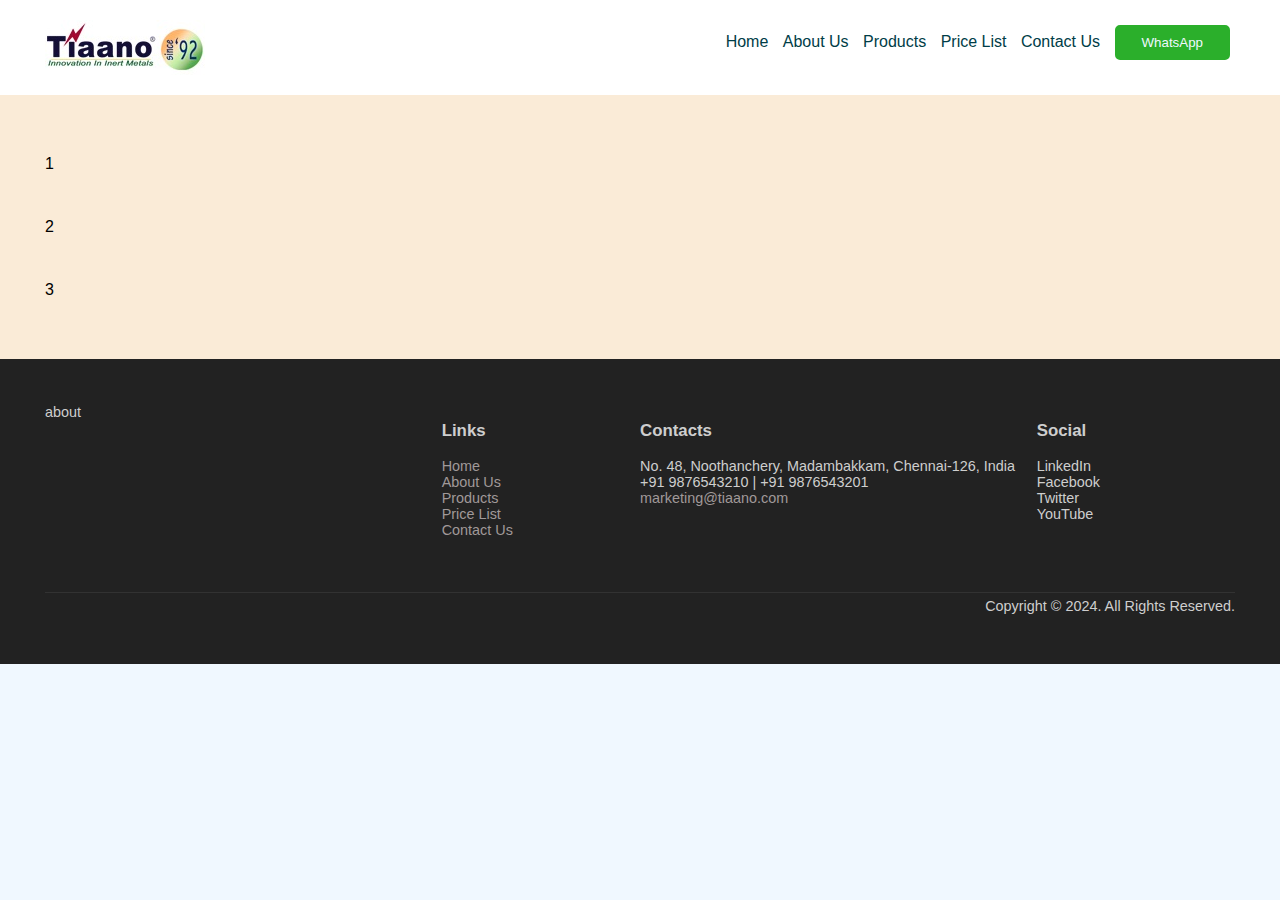
<file: biz-website/index.html>
<!DOCTYPE html>
<html lang="en">
    <head>
        <meta charset="UTF-8">
        <meta name="viewport" content="width=device-width, initial-scale=1.0">
        <title>Business Website</title>
        <link rel="stylesheet" href="./assets/css/styles.css">
    </head>
    <body>
        <div class="container">
            <header>
                <div class="header-box">
                    <div class="logo-box">
                        <img src="./assets/images/tiaano-logo.jpg" alt="Tiaano loco" />
                    </div>
                    <div class="navbar">
                        <ul>
                            <li><a href="./index.html">Home</a></li>
                            <li><a href="./about.html">About Us</a></li>
                            <li><a href="./products.html">Products</a></li>
                            <li><a href="./price.html">Price List</a></li>
                            <li><a href="./contact.html">Contact Us</a></li>
                            <li><button type="button" class="nav-social-button">WhatsApp</button></li>
                        </ul>
                    </div>
                </div>
            </header>
            <div class="main">
                <section>
                    1
                </section>
                <section>
                    2
                </section>
                <section>
                    3
                </section>
            </div>
            <footer>
                <div class="footer-box">
                    <div>
                        about
                    </div>
                    <div>
                        <h3>Links</h2>
                        <ul>
                            <li><a href="./index.html">Home</a></li>
                            <li><a href="./about.html">About Us</a></li>
                            <li><a href="./products.html">Products</a></li>
                            <li><a href="./price.html">Price List</a></li>
                            <li><a href="./contact.html">Contact Us</a></li>
                        </ul>
                    </div>
                    <div>
                        <h3>Contacts</h3>
                        <ul>
                            <li>No. 48, Noothanchery, Madambakkam, Chennai-126, India</li>
                            <li>+91 9876543210 | +91 9876543201</li>
                            <li><a href="mailto:marketing@tiaano.com">marketing@tiaano.com</a></li>
                        </ul>
                    </div>
                    <div>
                        <h3>Social</h3>
                        <ul>
                            <li>LinkedIn</li>
                            <li>Facebook</li>
                            <li>Twitter</li>
                            <li>YouTube</li>
                        </ul>
                    </div>
                    <div class="copyright">
                        Copyright © 2024. All Rights Reserved.
                    </div>
                </div>
            </footer>
        </div>
    </body>
</html>
</file>
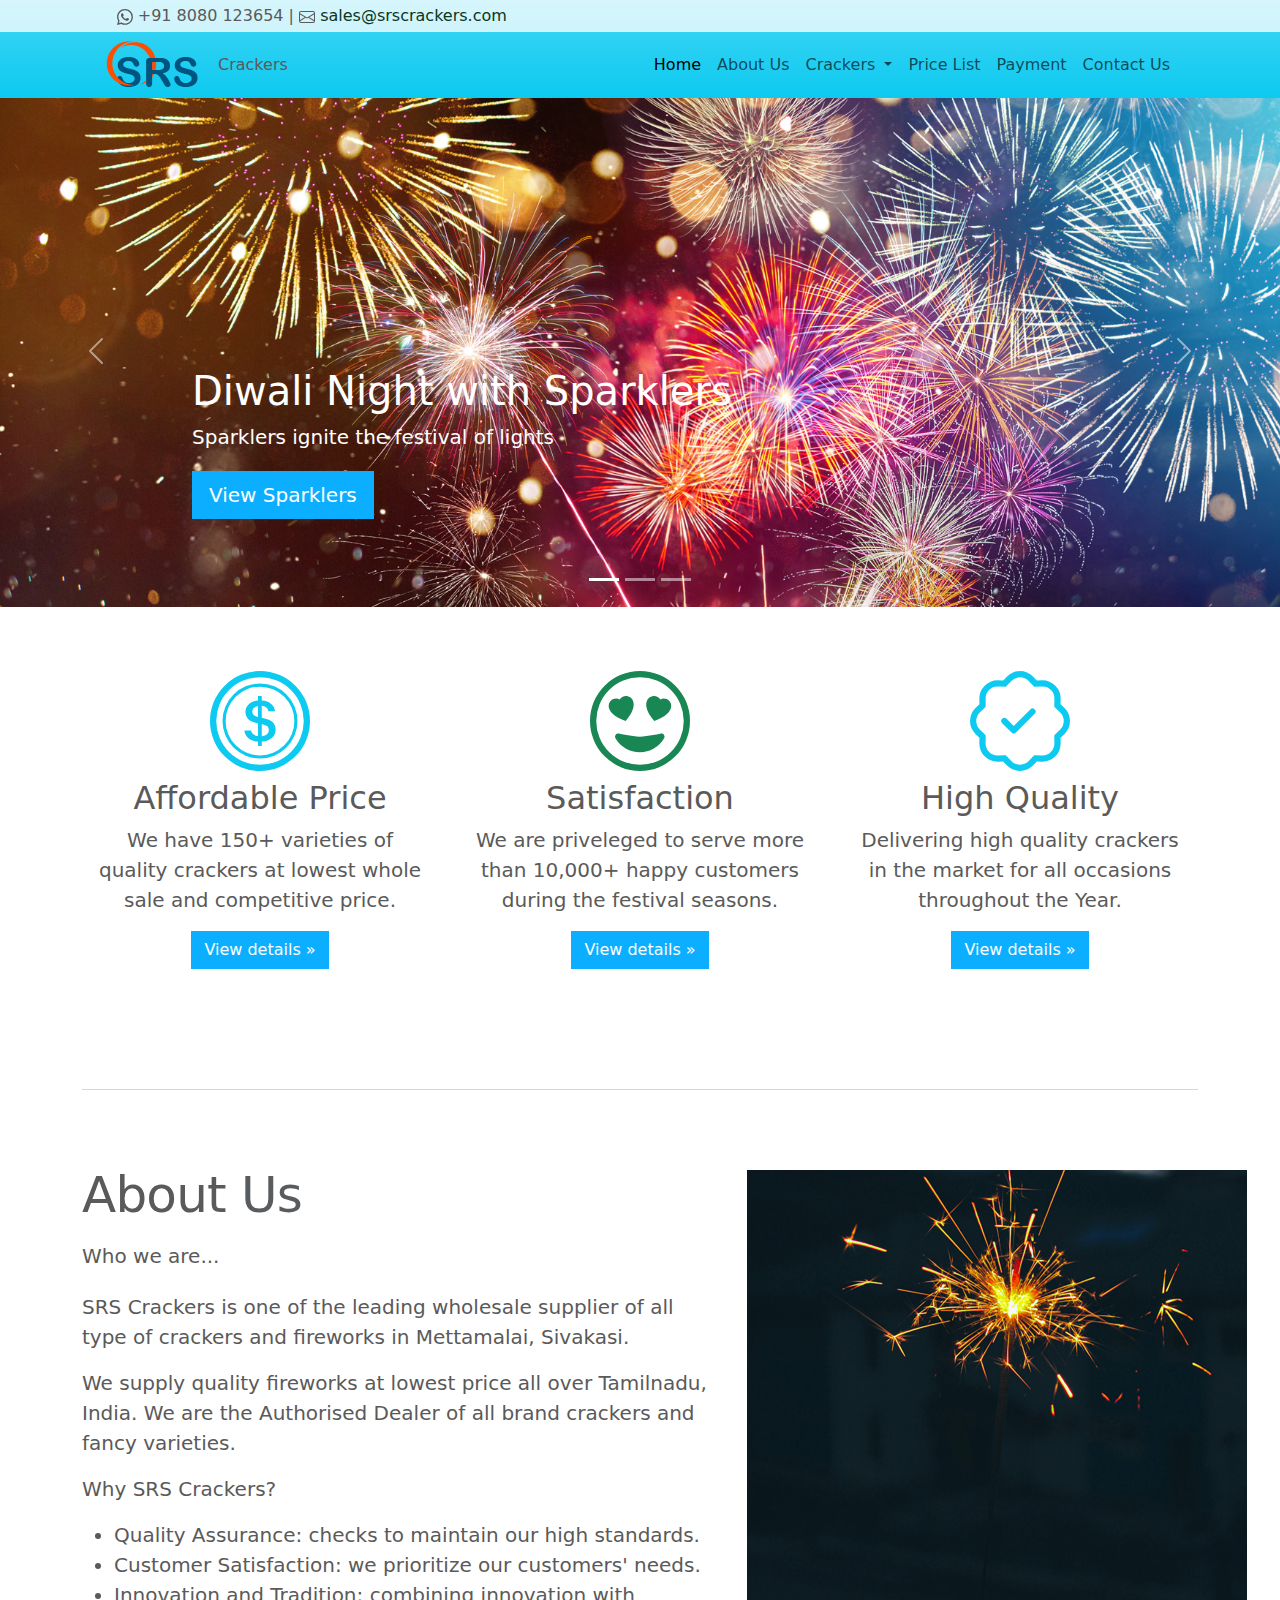
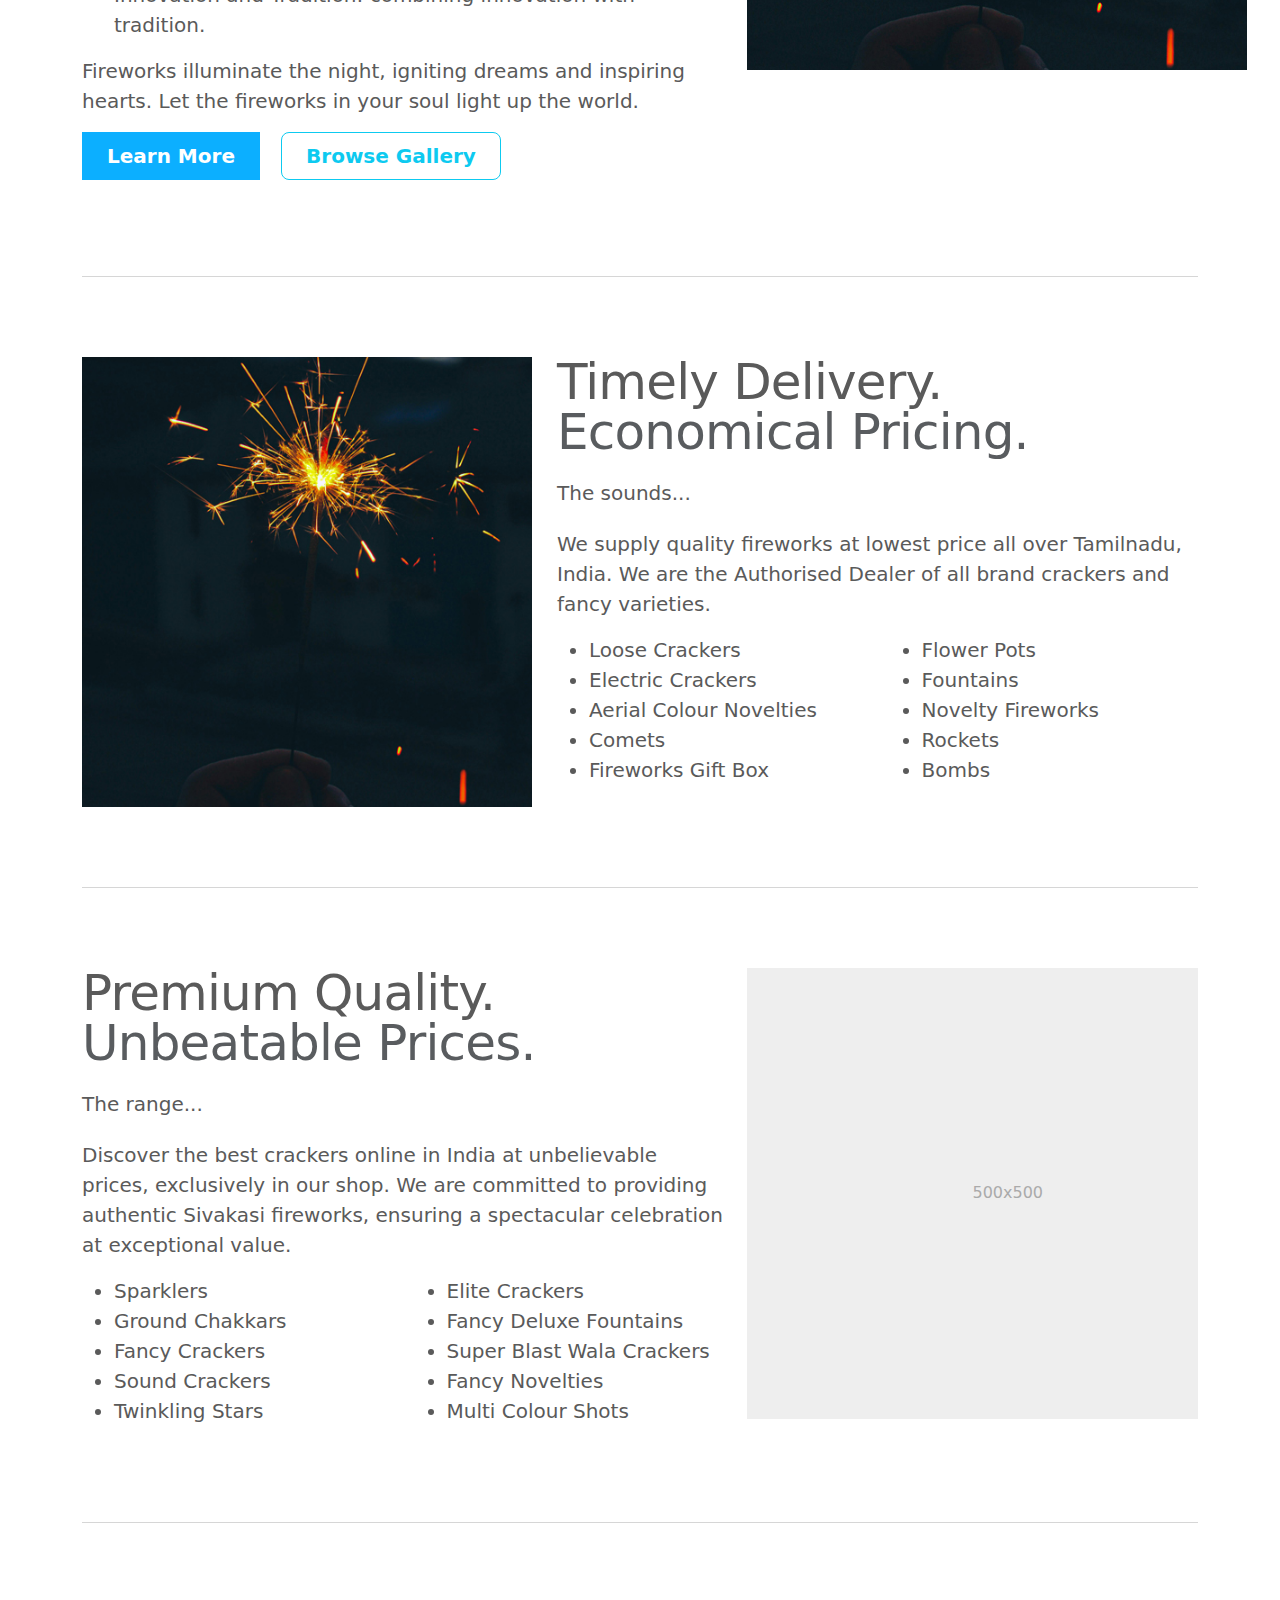
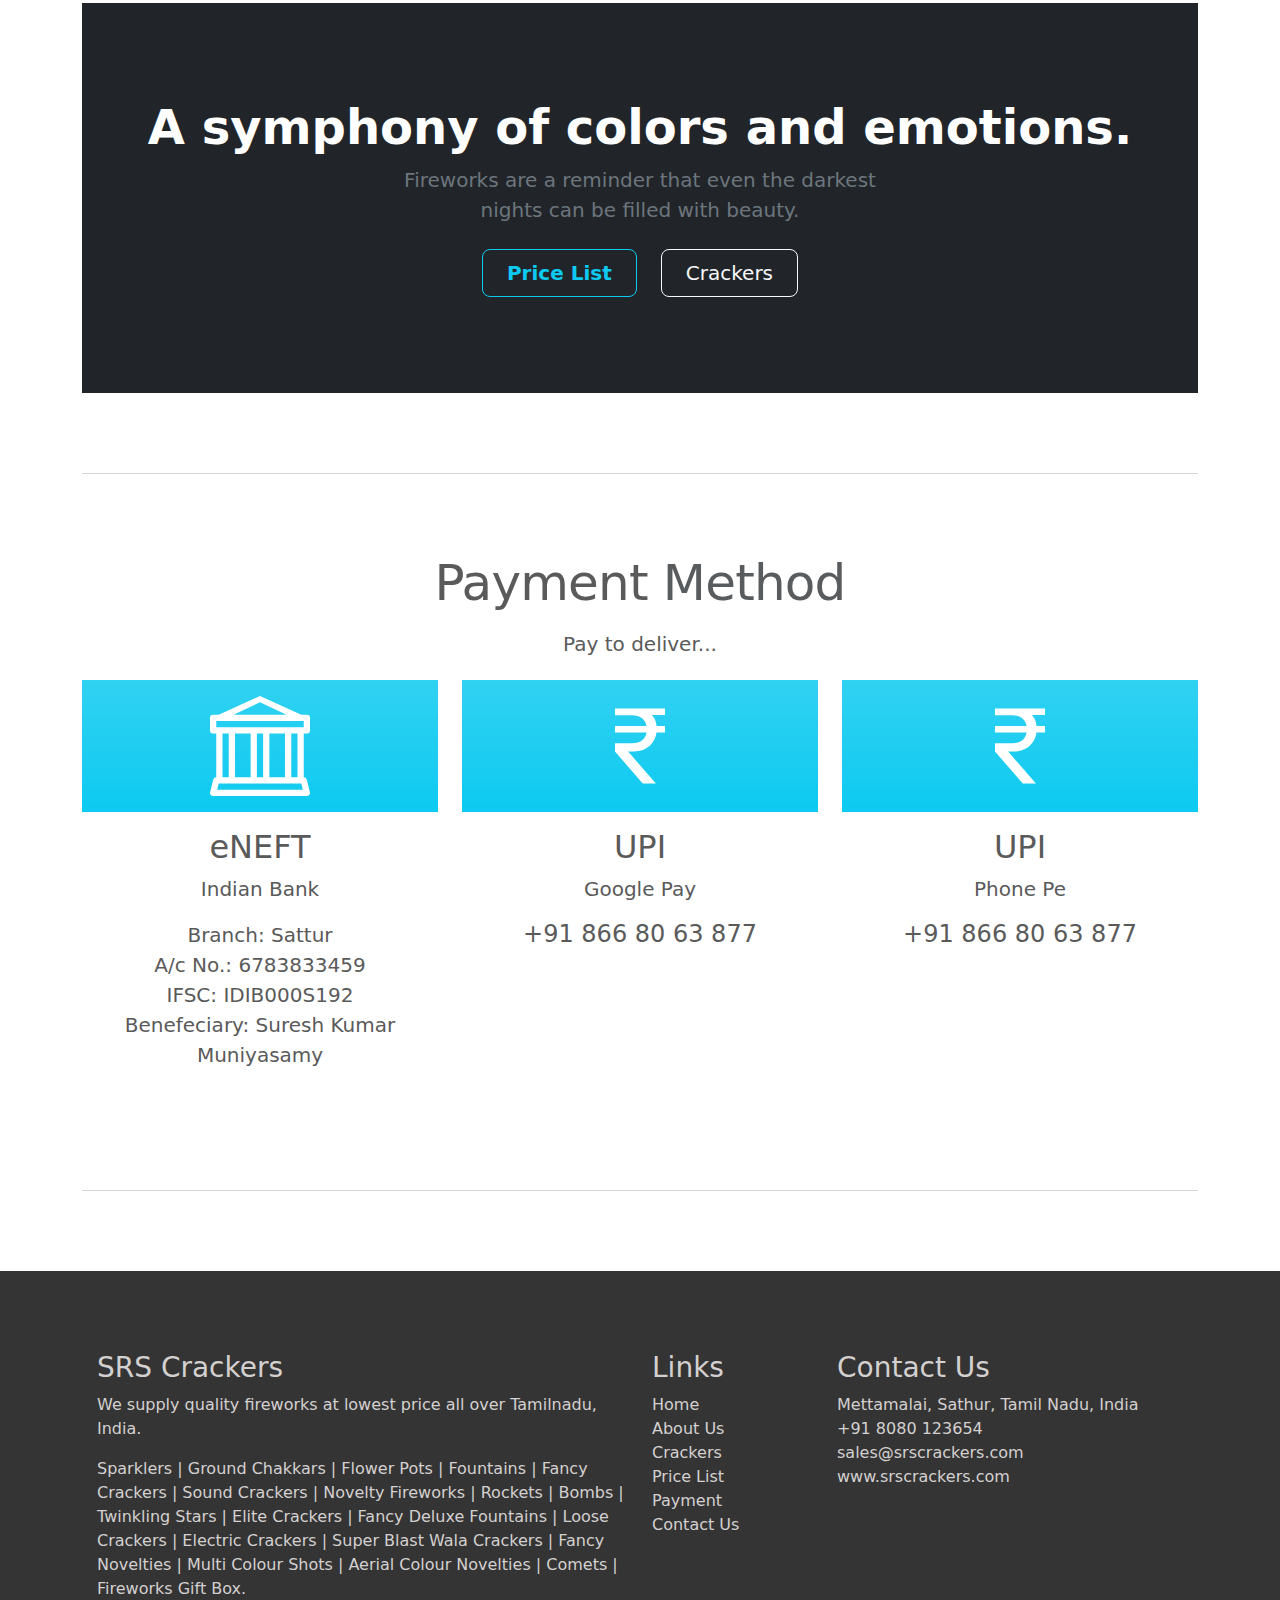
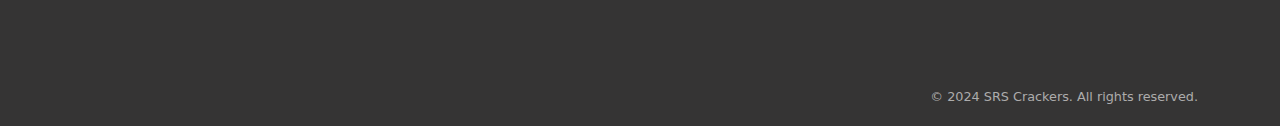
<file: srs-crackers/index.html>
<!DOCTYPE html>
<html lang="en">

<head>
  <meta charset="UTF-8">
  <meta name="viewport" content="width=device-width, initial-scale=1.0">
  <title>SRS Crackers</title>
  <link href="https://cdn.jsdelivr.net/npm/bootstrap@5.3.3/dist/css/bootstrap.min.css" rel="stylesheet"
    integrity="sha384-QWTKZyjpPEjISv5WaRU9OFeRpok6YctnYmDr5pNlyT2bRjXh0JMhjY6hW+ALEwIH" crossorigin="anonymous">
  <script src="https://cdn.jsdelivr.net/npm/bootstrap@5.3.3/dist/js/bootstrap.bundle.min.js"
    integrity="sha384-YvpcrYf0tY3lHB60NNkmXc5s9fDVZLESaAA55NDzOxhy9GkcIdslK1eN7N6jIeHz"
    crossorigin="anonymous"></script>
  <link rel="stylesheet" href="./assets/css/carousel.css">
  <link rel="stylesheet" href="./assets/css/styles.css">
</head>

<body>
  <header class="fixed-top">
    <div class="container-fluid py-1 bg-info-subtle bg-gradient">
        <div class="col-lg-10 mx-auto">
            <svg xmlns="http://www.w3.org/2000/svg" width="16" height="16" fill="currentColor" class="bi bi-whatsapp" viewBox="0 0 16 16">
                <path d="M13.601 2.326A7.85 7.85 0 0 0 7.994 0C3.627 0 .068 3.558.064 7.926c0 1.399.366 2.76 1.057 3.965L0 16l4.204-1.102a7.9 7.9 0 0 0 3.79.965h.004c4.368 0 7.926-3.558 7.93-7.93A7.9 7.9 0 0 0 13.6 2.326zM7.994 14.521a6.6 6.6 0 0 1-3.356-.92l-.24-.144-2.494.654.666-2.433-.156-.251a6.56 6.56 0 0 1-1.007-3.505c0-3.626 2.957-6.584 6.591-6.584a6.56 6.56 0 0 1 4.66 1.931 6.56 6.56 0 0 1 1.928 4.66c-.004 3.639-2.961 6.592-6.592 6.592m3.615-4.934c-.197-.099-1.17-.578-1.353-.646-.182-.065-.315-.099-.445.099-.133.197-.513.646-.627.775-.114.133-.232.148-.43.05-.197-.1-.836-.308-1.592-.985-.59-.525-.985-1.175-1.103-1.372-.114-.198-.011-.304.088-.403.087-.088.197-.232.296-.346.1-.114.133-.198.198-.33.065-.134.034-.248-.015-.347-.05-.099-.445-1.076-.612-1.47-.16-.389-.323-.335-.445-.34-.114-.007-.247-.007-.38-.007a.73.73 0 0 0-.529.247c-.182.198-.691.677-.691 1.654s.71 1.916.81 2.049c.098.133 1.394 2.132 3.383 2.992.47.205.84.326 1.129.418.475.152.904.129 1.246.08.38-.058 1.171-.48 1.338-.943.164-.464.164-.86.114-.943-.049-.084-.182-.133-.38-.232"/>
            </svg>
            <span>+91 8080 123654</span> | 
            <svg xmlns="http://www.w3.org/2000/svg" width="16" height="16" fill="currentColor" class="bi bi-envelope" viewBox="0 0 16 16">
                <path d="M0 4a2 2 0 0 1 2-2h12a2 2 0 0 1 2 2v8a2 2 0 0 1-2 2H2a2 2 0 0 1-2-2zm2-1a1 1 0 0 0-1 1v.217l7 4.2 7-4.2V4a1 1 0 0 0-1-1zm13 2.383-4.708 2.825L15 11.105zm-.034 6.876-5.64-3.471L8 9.583l-1.326-.795-5.64 3.47A1 1 0 0 0 2 13h12a1 1 0 0 0 .966-.741M1 11.105l4.708-2.897L1 5.383z"/>
            </svg>
            <a href="mailto:sales@srscrackers.com" class="text-success-emphasis">sales@srscrackers.com</a>
        </div>
    </div>
    <nav class="navbar navbar-expand-md navbar-info bg-info bg-gradient pt-0 pb-0">
        <div class="container-fluid">
            <a class="navbar-brand" href="#"><img src="./assets/images/srs-logo.png" alt="Logo"></a>
            <button class="navbar-toggler" type="button" data-bs-toggle="collapse" data-bs-target="#navbarCollapse"
                aria-controls="navbarCollapse" aria-expanded="false" aria-label="Toggle navigation">
                <span class="navbar-toggler-icon"></span>
            </button>
            <div class="collapse navbar-collapse" id="navbarCollapse">
                <div class="navbar-nav me-auto mb-2 mb-md-0">Crackers</div>
                <div class="d-flex">
                    <ul class="navbar-nav me-auto mb-2 mb-md-0">
                        <li class="nav-item">
                            <a class="nav-link active" aria-current="page" href="./index.html">Home</a>
                        </li>
                        <li class="nav-item">
                            <a class="nav-link" href="./about.html">About Us</a>
                        </li>
                        <li class="nav-item dropdown">
                            <a class="nav-link dropdown-toggle" href="#" id="navbarDropdown" role="button"
                                data-bs-toggle="dropdown" aria-expanded="false">
                                Crackers
                            </a>
                            <div class="dropdown-content">
                                <a href="#">Sparklers</a>
                                <a href="#">Sound Crackers</a>
                                <a href="#">Fancy Crackers</a>
                                <a href="#">Ground Chakkars</a>
                                <a href="#">Gift Box</a>
                            </div>
                        </li>
                        <li class="nav-item">
                            <a class="nav-link" href="./price.html">Price List</a>
                        </li>
                        <li class="nav-item">
                            <a class="nav-link" href="./payment.html">Payment</a>
                        </li>
                        <li class="nav-item">
                          <a class="nav-link" href="./contact.html">Contact Us</a>
                        </li>
                    </ul>
                </div>
            </div>
        </div>
    </nav>
</header>
  
  <main>
    <div id="myCarousel" class="carousel slide" data-bs-ride="carousel">
      <div class="carousel-indicators">
        <button type="button" data-bs-target="#myCarousel" data-bs-slide-to="0" class="active" aria-label="Slide 1"
          aria-current="true"></button>
        <button type="button" data-bs-target="#myCarousel" data-bs-slide-to="1" aria-label="Slide 2" class=""></button>
        <button type="button" data-bs-target="#myCarousel" data-bs-slide-to="2" aria-label="Slide 3" class=""></button>
      </div>
      <div class="carousel-inner">
        <div class="carousel-item active">
          <!-- <svg class="bd-placeholder-img" width="100%" height="100%" xmlns="http://www.w3.org/2000/svg"
            aria-hidden="true" preserveAspectRatio="xMidYMid slice" focusable="false">
            <rect width="100%" height="100%" fill="#777"></rect>
          </svg> -->
          <img src="./assets/images/fireworks_their_impact_on_the_environment.jpg" alt="Fireworks" />
          <div class="container">
            <div class="carousel-caption text-start">
              <h1>Diwali Night with Sparklers</h1>
              <p>Sparklers ignite the festival of lights</p>
              <p><a class="btn btn-lg btn-primary" href="#">View Sparklers</a></p>
            </div>
          </div>
        </div>
        <div class="carousel-item">
          <!-- <svg class="bd-placeholder-img" width="100%" height="100%" xmlns="http://www.w3.org/2000/svg"
            aria-hidden="true" preserveAspectRatio="xMidYMid slice" focusable="false">
            <rect width="100%" height="100%" fill="#777"></rect>
          </svg> -->
          <img src="./assets/images/fireworks-show-banner.jpg" alt="Fireworks Show" />
          <div class="container">
            <div class="carousel-caption">
              <h1>Leading crackers dealer in Sivakasi.</h1>
              <p>Having 10+ years of experience in Fireworks Industry.</p>
              <p><a class="btn btn-lg btn-primary" href="#">Learn more</a></p>
            </div>
          </div>
        </div>
        <div class="carousel-item">
          <!-- <svg class="bd-placeholder-img" width="100%" height="100%" xmlns="http://www.w3.org/2000/svg"
            aria-hidden="true" preserveAspectRatio="xMidYMid slice" focusable="false">
            <rect width="100%" height="100%" fill="#777"></rect>
          </svg> -->
          <img src="./assets/images/fireworks-sivakasi-display.jpg" alt="Fireworks Display" />
          <div class="container">
            <div class="carousel-caption text-end">
              <h1>Gateway to Unforgettable Celebrations.</h1>
              <p>Your partners in creating moments of joy, excitement, and tradition.</p>
              <p><a class="btn btn-lg btn-primary" href="#">Browse gallery</a></p>
            </div>
          </div>
        </div>
      </div>
      <button class="carousel-control-prev" type="button" data-bs-target="#myCarousel" data-bs-slide="prev">
        <span class="carousel-control-prev-icon" aria-hidden="true"></span>
        <span class="visually-hidden">Previous</span>
      </button>
      <button class="carousel-control-next" type="button" data-bs-target="#myCarousel" data-bs-slide="next">
        <span class="carousel-control-next-icon" aria-hidden="true"></span>
        <span class="visually-hidden">Next</span>
      </button>
    </div>


    <!-- Marketing messaging and featurettes
            ================================================== -->
    <!-- Wrap the rest of the page in another container to center all the content. -->

    <div class="container marketing">

      <!-- Three columns of text below the carousel -->
      <div class="row mt-4 lead">
        <div class="col-lg-4">
          <svg xmlns="http://www.w3.org/2000/svg" width="100" height="100" fill="currentColor" class="bi bi-coin text-info" viewBox="0 0 16 16">
            <path d="M5.5 9.511c.076.954.83 1.697 2.182 1.785V12h.6v-.709c1.4-.098 2.218-.846 2.218-1.932 0-.987-.626-1.496-1.745-1.76l-.473-.112V5.57c.6.068.982.396 1.074.85h1.052c-.076-.919-.864-1.638-2.126-1.716V4h-.6v.719c-1.195.117-2.01.836-2.01 1.853 0 .9.606 1.472 1.613 1.707l.397.098v2.034c-.615-.093-1.022-.43-1.114-.9zm2.177-2.166c-.59-.137-.91-.416-.91-.836 0-.47.345-.822.915-.925v1.76h-.005zm.692 1.193c.717.166 1.048.435 1.048.91 0 .542-.412.914-1.135.982V8.518z"/>
            <path d="M8 15A7 7 0 1 1 8 1a7 7 0 0 1 0 14m0 1A8 8 0 1 0 8 0a8 8 0 0 0 0 16"/>
            <path d="M8 13.5a5.5 5.5 0 1 1 0-11 5.5 5.5 0 0 1 0 11m0 .5A6 6 0 1 0 8 2a6 6 0 0 0 0 12"/>
          </svg>
          <h2 class="mt-2">Affordable Price</h2>
          <p>We have 150+ varieties of quality crackers at lowest whole sale and competitive price.</p>
          <p><a class="btn btn-primary" href="./about.html">View details »</a></p>
        </div><!-- /.col-lg-4 -->
        <div class="col-lg-4">
          <svg xmlns="http://www.w3.org/2000/svg" width="100" height="100" fill="currentColor" class="bi bi-emoji-heart-eyes text-success" viewBox="0 0 16 16">
            <path d="M8 15A7 7 0 1 1 8 1a7 7 0 0 1 0 14m0 1A8 8 0 1 0 8 0a8 8 0 0 0 0 16"/>
            <path d="M11.315 10.014a.5.5 0 0 1 .548.736A4.5 4.5 0 0 1 7.965 13a4.5 4.5 0 0 1-3.898-2.25.5.5 0 0 1 .548-.736h.005l.017.005.067.015.252.055c.215.046.515.108.857.169.693.124 1.522.242 2.152.242s1.46-.118 2.152-.242a27 27 0 0 0 1.109-.224l.067-.015.017-.004.005-.002zM4.756 4.566c.763-1.424 4.02-.12.952 3.434-4.496-1.596-2.35-4.298-.952-3.434m6.488 0c1.398-.864 3.544 1.838-.952 3.434-3.067-3.554.19-4.858.952-3.434"/>
          </svg>

          <h2 class="mt-2">Satisfaction</h2>
          <p>We are priveleged to serve more than 10,000+ happy customers during the festival seasons.
          </p>
          <p><a class="btn btn-primary" href="./about.html">View details »</a></p>
        </div><!-- /.col-lg-4 -->
        <div class="col-lg-4">
          <svg xmlns="http://www.w3.org/2000/svg" width="100" height="100" fill="currentColor" class="bi bi-patch-check text-info" viewBox="0 0 16 16">
            <path fill-rule="evenodd" d="M10.354 6.146a.5.5 0 0 1 0 .708l-3 3a.5.5 0 0 1-.708 0l-1.5-1.5a.5.5 0 1 1 .708-.708L7 8.793l2.646-2.647a.5.5 0 0 1 .708 0"/>
            <path d="m10.273 2.513-.921-.944.715-.698.622.637.89-.011a2.89 2.89 0 0 1 2.924 2.924l-.01.89.636.622a2.89 2.89 0 0 1 0 4.134l-.637.622.011.89a2.89 2.89 0 0 1-2.924 2.924l-.89-.01-.622.636a2.89 2.89 0 0 1-4.134 0l-.622-.637-.89.011a2.89 2.89 0 0 1-2.924-2.924l.01-.89-.636-.622a2.89 2.89 0 0 1 0-4.134l.637-.622-.011-.89a2.89 2.89 0 0 1 2.924-2.924l.89.01.622-.636a2.89 2.89 0 0 1 4.134 0l-.715.698a1.89 1.89 0 0 0-2.704 0l-.92.944-1.32-.016a1.89 1.89 0 0 0-1.911 1.912l.016 1.318-.944.921a1.89 1.89 0 0 0 0 2.704l.944.92-.016 1.32a1.89 1.89 0 0 0 1.912 1.911l1.318-.016.921.944a1.89 1.89 0 0 0 2.704 0l.92-.944 1.32.016a1.89 1.89 0 0 0 1.911-1.912l-.016-1.318.944-.921a1.89 1.89 0 0 0 0-2.704l-.944-.92.016-1.32a1.89 1.89 0 0 0-1.912-1.911z"/>
          </svg>
          <h2 class="mt-2">High Quality</h2>
          <p>Delivering high quality crackers in the market for all occasions throughout the Year.</p>
          <p><a class="btn btn-primary" href="./about.html">View details »</a></p>
        </div><!-- /.col-lg-4 -->
      </div><!-- /.row -->


      <!-- START THE FEATURETTES -->

      <hr class="featurette-divider">

      <div class="row featurette">
        <div class="col-md-7">
          <h2 class="featurette-heading mt-0 mb-4">About <span class="text-muted">Us</span></h2>
          <h5 class="mb-4">Who we are...</h4>
          <p class="lead">
            SRS Crackers is one of the leading wholesale supplier of all type of crackers and fireworks in Mettamalai, Sivakasi.
          </p>
          <p class="lead">
            We supply quality fireworks at lowest price all over Tamilnadu, India. We are the Authorised Dealer of all brand crackers and fancy varieties.
          </p>
          <p class="lead">
            Why SRS Crackers?
            
          </p>
          <ul class="lead">
            <li>Quality Assurance: checks to maintain our high standards.</li>
            <li>Customer Satisfaction: we prioritize our customers' needs.</li>
            <li>Innovation and Tradition: combining innovation with tradition.</li>
          </ul>
          <p class="lead">
            Fireworks illuminate the night, igniting dreams and inspiring hearts. Let the fireworks in your soul light up the world.
          </p>
          <p>
            <a class="btn btn-lg btn-primary px-4 me-sm-3 fw-bold" href="#">Learn More</a>
            <a class="btn btn-lg btn-outline-info px-4 me-sm-3 fw-bold" href="#">Browse Gallery</a>
          </p>
        </div>
        <div class="col-md-5">
          <!-- <svg class="bd-placeholder-img bd-placeholder-img-lg featurette-image img-fluid mx-auto" width="500"
            height="500" xmlns="http://www.w3.org/2000/svg" role="img" aria-label="Placeholder: 500x500"
            preserveAspectRatio="xMidYMid slice" focusable="false">
            <title>Placeholder</title>
            <rect width="100%" height="100%" fill="#eee"></rect><text x="50%" y="50%" fill="#aaa"
              dy=".3em">500x500</text>
          </svg> -->
          <img src="./assets/images/sivakasi-sparkler-on-hand.jpg" alt="Sparklers"/>
        </div>
      </div>

      <hr class="featurette-divider">

      <div class="row featurette">
        <div class="col-md-7 order-md-2">
          <h2 class="featurette-heading mt-0 mb-4">Timely Delivery. <span class="text-muted">Economical Pricing.</span></h2>
          <h5 class="mb-4">The sounds...</h4>
          <p class="lead">We supply quality fireworks at lowest price all over Tamilnadu, India. We are the Authorised
            Dealer of all brand crackers and fancy varieties.</p>
          <div class="row lead">
            <div class="col-md-6">
              <ul>
                <li><span class="fas fa-check-circle icon-color"></span>Loose Crackers</li>
                <li><span class="fas fa-check-circle icon-color"></span>Electric Crackers</li>
                <li><span class="fas fa-check-circle icon-color"></span>Aerial Colour Novelties</li>
                <li><span class="fas fa-check-circle icon-color"></span>Comets</li>
                <li><span class="fas fa-check-circle icon-color"></span>Fireworks Gift Box</li>
              </ul>
            </div>
            <div class="col-md-6">
              <ul>
                <li><span class="fas fa-check-circle  icon-color"></span>Flower Pots</li>
                <li><span class="fas fa-check-circle icon-color"></span>Fountains</li>
                <li><span class="fas fa-check-circle icon-color"></span>Novelty Fireworks</li>
                <li><span class="fas fa-check-circle icon-color"></span>Rockets</li>
                <li><span class="fas fa-check-circle icon-color"></span>Bombs</li>
              </ul>
            </div>
          </div>
        </div>
        <div class="col-md-5 order-md-1">
          <!-- <svg class="bd-placeholder-img bd-placeholder-img-lg featurette-image img-fluid mx-auto" width="500"
            height="500" xmlns="http://www.w3.org/2000/svg" role="img" aria-label="Placeholder: 500x500"
            preserveAspectRatio="xMidYMid slice" focusable="false">
            <title>Placeholder</title>
            <rect width="100%" height="100%" fill="#eee"></rect><text x="50%" y="50%" fill="#aaa"
              dy=".3em">500x500</text>
          </svg> -->
          <img src="./assets/images/sivakasi-sparkler-on-hand.jpg" alt="Sparklers" width="450" style="object-fit: fill;" />
        </div>
      </div>

      <hr class="featurette-divider">

      <div class="row featurette">
        <div class="col-md-7">
          <h2 class="featurette-heading mt-0 mb-4">Premium Quality. <span class="text-muted">Unbeatable Prices.</span></h2>
          <h5 class="mb-4">The range...</h4>
          <p class="lead">Discover the best crackers online in India at unbelievable prices, exclusively in our shop. We are committed to providing authentic Sivakasi fireworks, ensuring a spectacular celebration at exceptional value.</p>
          <div class="lead row">
            <div class="col-md-6">
              <ul>
                <li><span class="fas fa-check-circle icon-color"></span>Sparklers</li>
                <li><span class="fas fa-check-circle icon-color"></span>Ground Chakkars</li>
                <li><span class="fas fa-check-circle icon-color"></span>Fancy Crackers</li>
                <li><span class="fas fa-check-circle icon-color"></span>Sound Crackers</li>
                <li><span class="fas fa-check-circle icon-color"></span>Twinkling Stars</li>
              </ul>
            </div>
            <div class="col-md-6">
              <ul>
                <li><span class="fas fa-check-circle icon-color"></span>Elite Crackers</li>
                <li><span class="fas fa-check-circle icon-color"></span>Fancy Deluxe Fountains</li>
                <li><span class="fas fa-check-circle icon-color"></span>Super Blast Wala Crackers</li>
                <li><span class="fas fa-check-circle icon-color"></span>Fancy Novelties</li>
                <li><span class="fas fa-check-circle icon-color"></span>Multi Colour Shots</li>
              </ul>
            </div>
          </div>
        </div>
        <div class="col-md-5">
          <svg class="bd-placeholder-img bd-placeholder-img-lg featurette-image img-fluid mx-auto" width="500"
            height="500" xmlns="http://www.w3.org/2000/svg" role="img" aria-label="Placeholder: 500x500"
            preserveAspectRatio="xMidYMid slice" focusable="false">
            <title>Placeholder</title>
            <rect width="100%" height="100%" fill="#eee"></rect><text x="50%" y="50%" fill="#aaa"
              dy=".3em">500x500</text>
          </svg>

        </div>
      </div>

      <!-- /END THE FEATURETTES -->

      <hr class="featurette-divider">

      <div class="bg-dark text-secondary px-4 py-5 text-center">
        <div class="py-5">
          <h1 class="display-5 fw-bold text-white">A symphony of colors and emotions.</h1>
          <div class="col-lg-6 mx-auto">
            <p class="fs-5 mb-4">Fireworks are a reminder that even the darkest nights can be filled with beauty.</p>
            <div class="d-grid gap-2 d-sm-flex justify-content-sm-center">
              <button type="button" class="btn btn-outline-info btn-lg px-4 me-sm-3 fw-bold">Price List</button>
              <button type="button" class="btn btn-outline-light btn-lg px-4">Crackers</button>
            </div>
          </div>
        </div>
      </div>

      <hr class="featurette-divider">
      
      <!-- Three columns of text below the carousel -->
      <div class="row">
        <h2 class="featurette-heading mt-1 mb-4 text-center">Payment <span class="text-muted">Method</span></h2>
        <h5 class="mb-4 text-center">Pay to deliver...</h4>
        <div class="col-lg-4">
          <!-- <svg class="bd-placeholder-img rounded-circle" width="140" height="140" xmlns="http://www.w3.org/2000/svg"
            role="img" aria-label="Placeholder: 140x140" preserveAspectRatio="xMidYMid slice" focusable="false">
            <title>Placeholder</title>
            <rect width="100%" height="100%" fill="#777"></rect><text x="50%" y="50%" fill="#777"
              dy=".3em">140x140</text>
          </svg> -->
          <div class="bd-placeholder-img p-3 bg-info bg-gradient">
            <svg xmlns="http://www.w3.org/2000/svg" width="100" height="100" fill="currentColor" class="bi bi-bank text-white" viewBox="0 0 16 16">
              <path d="m8 0 6.61 3h.89a.5.5 0 0 1 .5.5v2a.5.5 0 0 1-.5.5H15v7a.5.5 0 0 1 .485.38l.5 2a.498.498 0 0 1-.485.62H.5a.498.498 0 0 1-.485-.62l.5-2A.5.5 0 0 1 1 13V6H.5a.5.5 0 0 1-.5-.5v-2A.5.5 0 0 1 .5 3h.89zM3.777 3h8.447L8 1zM2 6v7h1V6zm2 0v7h2.5V6zm3.5 0v7h1V6zm2 0v7H12V6zM13 6v7h1V6zm2-1V4H1v1zm-.39 9H1.39l-.25 1h13.72z"/>
            </svg>
          </div>
          <!-- <img src="./assets/images/bank.svg" alt="Bank" class="bd-placeholder-img rounded-circle">
          <i class="bi bi-bank"></i> -->
          <h2 class="mt-3">eNEFT</h2>
          <div class="features-top-left">
            <i class="bi bi-bank"></i>
            <p class="lead"><strong>Indian Bank</strong></p>
            <p class="lead">
                <strong>Branch:</strong> Sattur<br />
                <strong>A/c No.:</strong> 6783833459<br />
                <strong>IFSC:</strong> IDIB000S192<br />
                <strong>Benefeciary:</strong> Suresh Kumar Muniyasamy<br />
            </p>
          </div>
        </div><!-- /.col-lg-4 -->
        <div class="col-lg-4">
          <div class="bd-placeholder-img p-3 bg-info bg-gradient">
            <svg xmlns="http://www.w3.org/2000/svg" width="100" height="100" fill="currentColor" class="bi bi-currency-rupee text-white" viewBox="0 0 16 16">
              <path d="M4 3.06h2.726c1.22 0 2.12.575 2.325 1.724H4v1.051h5.051C8.855 7.001 8 7.558 6.788 7.558H4v1.317L8.437 14h2.11L6.095 8.884h.855c2.316-.018 3.465-1.476 3.688-3.049H12V4.784h-1.345c-.08-.778-.357-1.335-.793-1.732H12V2H4z"/>
            </svg>
          </div>
          <h2 class="mt-3">UPI</h2>
          <p class="lead"><strong>Google Pay</strong></p>
          <h4>+91 866 80 63 877</h4>
        </div><!-- /.col-lg-4 -->

        <div class="col-lg-4">
          <div class="bd-placeholder-img p-3 bg-info bg-gradient">
            <svg xmlns="http://www.w3.org/2000/svg" width="100" height="100" fill="currentColor" class="bi bi-currency-rupee text-white" viewBox="0 0 16 16">
              <path d="M4 3.06h2.726c1.22 0 2.12.575 2.325 1.724H4v1.051h5.051C8.855 7.001 8 7.558 6.788 7.558H4v1.317L8.437 14h2.11L6.095 8.884h.855c2.316-.018 3.465-1.476 3.688-3.049H12V4.784h-1.345c-.08-.778-.357-1.335-.793-1.732H12V2H4z"/>
            </svg>
          </div>
          <h2 class="mt-3">UPI</h2>
          <p class="lead"><strong>Phone Pe</strong></p>
          <h4>+91 866 80 63 877</h4>
        </div><!-- /.col-lg-4 -->
      </div><!-- /.row -->

      <hr class="featurette-divider">

      

    </div><!-- /.container -->


    <!-- FOOTER -->
    <!-- <footer class="container">
      <p class="float-end"><a href="#">Back to top</a></p>
      <p>© 2017–2021 Company, Inc. · <a href="#">Privacy</a> · <a href="#">Terms</a></p>
    </footer> -->
  </main>
  <footer>
    <div class="container">
      <div class="row footer-info lead">
        <div class="col-md-6">
          <h3>SRS Crackers</h3>
          <p>We supply quality fireworks at lowest price all over Tamilnadu, India.</p>
          <p>Sparklers | Ground Chakkars | Flower Pots | Fountains | Fancy Crackers | Sound Crackers | Novelty Fireworks | Rockets | Bombs | Twinkling Stars | Elite Crackers | Fancy Deluxe Fountains | Loose Crackers | Electric Crackers | Super Blast Wala Crackers | Fancy Novelties | Multi Colour Shots | Aerial Colour Novelties | Comets | Fireworks Gift Box.</p>
        </div>
        <div class="col-md-2">
          <h3>Links</h3>
          <ul>
            <li><a href="./index.html">Home</a></li>
            <li><a href="./about.html">About Us</a></li>
            <li><a href="./crackers/sound.html">Crackers</a></li>
            <li><a href="./price.html">Price List</a></li>
            <li><a href="./payment.html">Payment</a></li>
            <li><a href="./contact.html">Contact Us</a></li>
          </ul>
        </div>
        <div class="col-md-4">
          <h3>Contact Us</h3>
          <ul>
            <li>Mettamalai, Sathur, Tamil Nadu, India</li>
            <li>+91 8080 123654</li>
            <li><a href="mailto:sales@srscrackers.com">sales@srscrackers.com</a></li>
            <li><a href="./index.html">www.srscrackers.com</a></li>
          </ul>
        </div>
      </div>
      <div class="copyright">© 2024 SRS Crackers. All rights reserved.</div>
    </div>
  </footer>
</body>
</html>
</file>
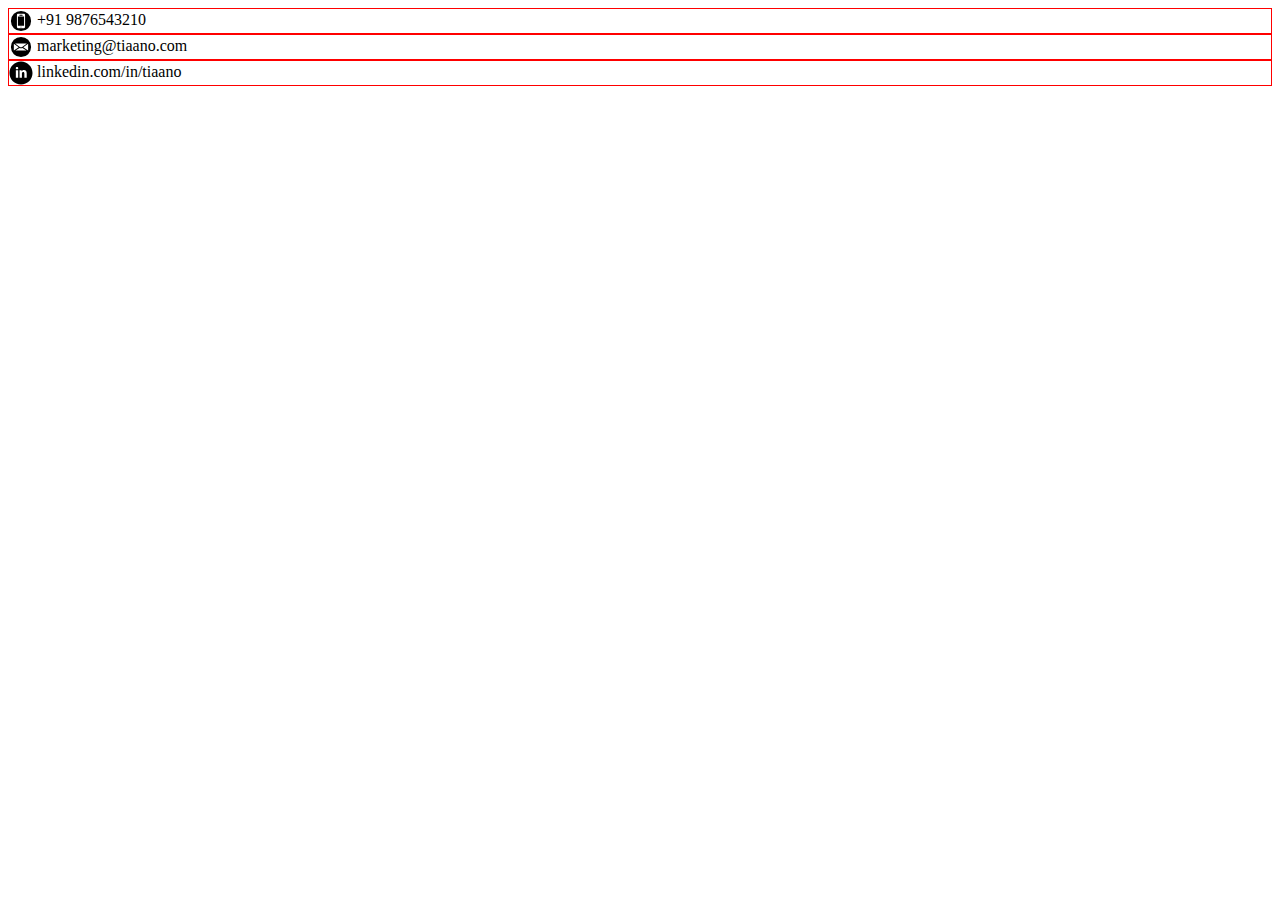
<file: biz-website/icons.html>
<!DOCTYPE html>
<html lang="en">
<head>
    <meta charset="UTF-8">
    <meta name="viewport" content="width=device-width, initial-scale=1.0">
    <title>SVG Icons</title>
    <style>
        .container {
            padding: 0;
            margin: 0;
        }
        .container div {
            display: block;
            border: 1px solid red;
        }
        img {
            vertical-align: middle; /* or middle, text-bottom */
        }
    </style>
</head>
<body>
    <div class="container">
        <div>
            <img src="./assets/images/cellphone-round-svgrepo-com.svg" alt="Smart phone icon" width="24" />
            <span>+91 9876543210</span>
        </div>
        <div>
            <img src="./assets/images/envelope-round-svgrepo-com.svg" alt="Envelope icon" width="24" />
            <span>marketing@tiaano.com</span>
        </div>
        <div>
            <img src="./assets/images/linkedin-with-circle-svgrepo-com.svg" alt="LinkedIn icon" width="24" />
            <span>linkedin.com/in/tiaano</span>
        </div>
    </div>
</body>
</html>
</file>
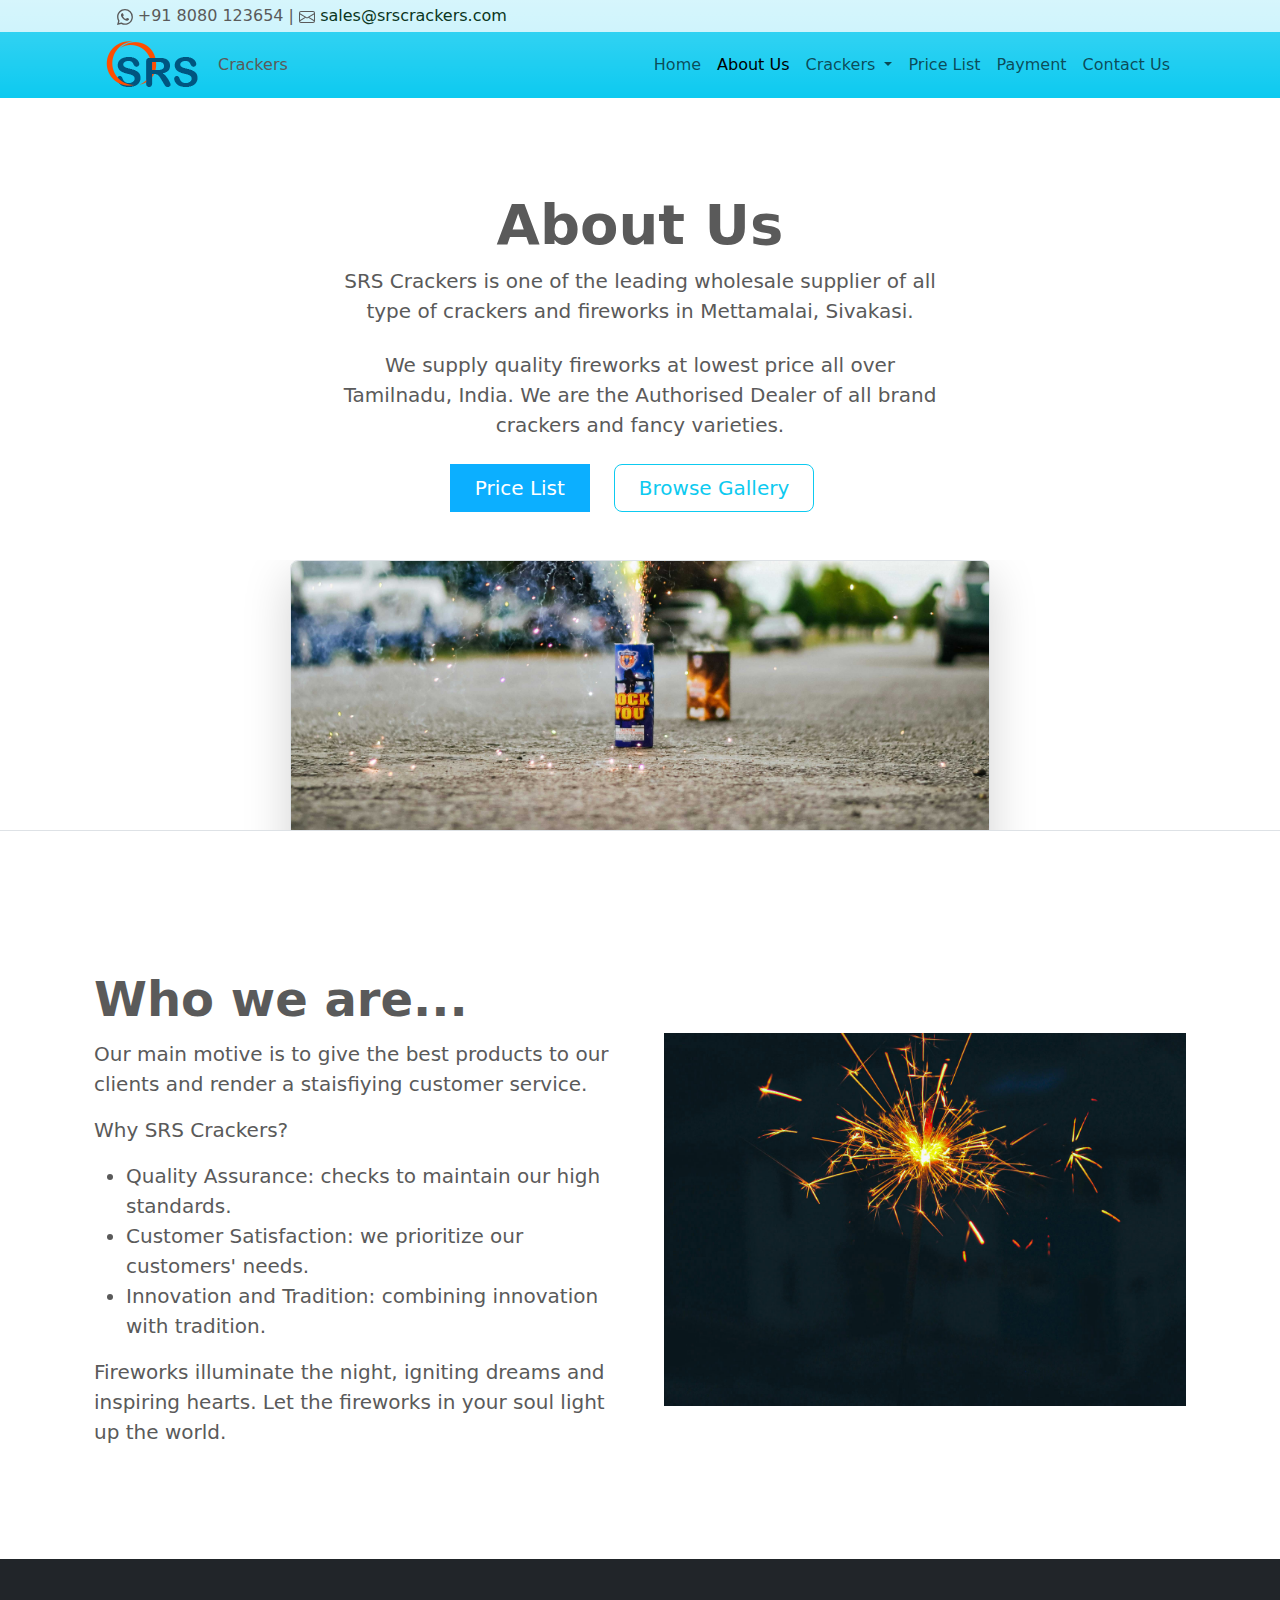
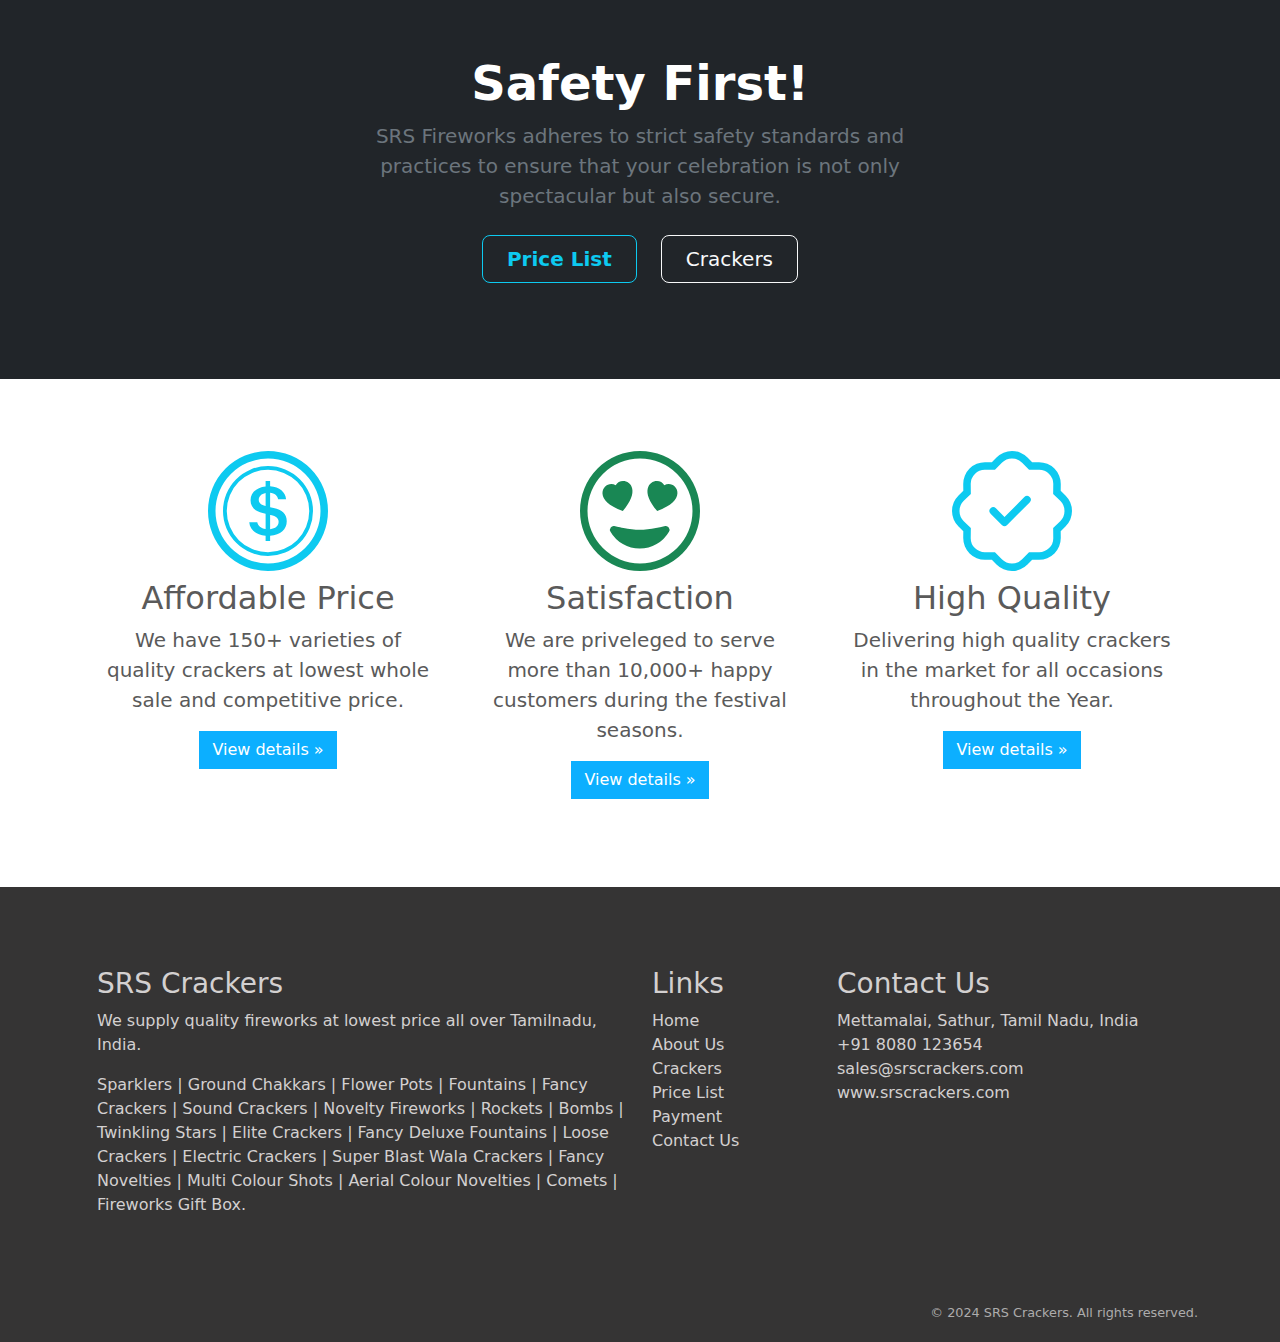
<file: srs-crackers/about.html>
<!DOCTYPE html>
<html lang="en">

<head>
  <meta charset="UTF-8">
  <meta name="viewport" content="width=device-width, initial-scale=1.0">
  <title>SRS Crackers</title>
  <link href="https://cdn.jsdelivr.net/npm/bootstrap@5.3.3/dist/css/bootstrap.min.css" rel="stylesheet"
    integrity="sha384-QWTKZyjpPEjISv5WaRU9OFeRpok6YctnYmDr5pNlyT2bRjXh0JMhjY6hW+ALEwIH" crossorigin="anonymous">
  <script src="https://cdn.jsdelivr.net/npm/bootstrap@5.3.3/dist/js/bootstrap.bundle.min.js"
    integrity="sha384-YvpcrYf0tY3lHB60NNkmXc5s9fDVZLESaAA55NDzOxhy9GkcIdslK1eN7N6jIeHz"
    crossorigin="anonymous"></script>
  <link rel="stylesheet" href="./assets/css/carousel.css">
  <link rel="stylesheet" href="./assets/css/styles.css">
</head>

<body>
  <header class="fixed-top">
    <div class="container-fluid py-1 bg-info-subtle bg-gradient">
        <div class="col-lg-10 mx-auto">
            <svg xmlns="http://www.w3.org/2000/svg" width="16" height="16" fill="currentColor" class="bi bi-whatsapp" viewBox="0 0 16 16">
                <path d="M13.601 2.326A7.85 7.85 0 0 0 7.994 0C3.627 0 .068 3.558.064 7.926c0 1.399.366 2.76 1.057 3.965L0 16l4.204-1.102a7.9 7.9 0 0 0 3.79.965h.004c4.368 0 7.926-3.558 7.93-7.93A7.9 7.9 0 0 0 13.6 2.326zM7.994 14.521a6.6 6.6 0 0 1-3.356-.92l-.24-.144-2.494.654.666-2.433-.156-.251a6.56 6.56 0 0 1-1.007-3.505c0-3.626 2.957-6.584 6.591-6.584a6.56 6.56 0 0 1 4.66 1.931 6.56 6.56 0 0 1 1.928 4.66c-.004 3.639-2.961 6.592-6.592 6.592m3.615-4.934c-.197-.099-1.17-.578-1.353-.646-.182-.065-.315-.099-.445.099-.133.197-.513.646-.627.775-.114.133-.232.148-.43.05-.197-.1-.836-.308-1.592-.985-.59-.525-.985-1.175-1.103-1.372-.114-.198-.011-.304.088-.403.087-.088.197-.232.296-.346.1-.114.133-.198.198-.33.065-.134.034-.248-.015-.347-.05-.099-.445-1.076-.612-1.47-.16-.389-.323-.335-.445-.34-.114-.007-.247-.007-.38-.007a.73.73 0 0 0-.529.247c-.182.198-.691.677-.691 1.654s.71 1.916.81 2.049c.098.133 1.394 2.132 3.383 2.992.47.205.84.326 1.129.418.475.152.904.129 1.246.08.38-.058 1.171-.48 1.338-.943.164-.464.164-.86.114-.943-.049-.084-.182-.133-.38-.232"/>
            </svg>
            <span>+91 8080 123654</span> | 
            <svg xmlns="http://www.w3.org/2000/svg" width="16" height="16" fill="currentColor" class="bi bi-envelope" viewBox="0 0 16 16">
                <path d="M0 4a2 2 0 0 1 2-2h12a2 2 0 0 1 2 2v8a2 2 0 0 1-2 2H2a2 2 0 0 1-2-2zm2-1a1 1 0 0 0-1 1v.217l7 4.2 7-4.2V4a1 1 0 0 0-1-1zm13 2.383-4.708 2.825L15 11.105zm-.034 6.876-5.64-3.471L8 9.583l-1.326-.795-5.64 3.47A1 1 0 0 0 2 13h12a1 1 0 0 0 .966-.741M1 11.105l4.708-2.897L1 5.383z"/>
            </svg>
            <a href="mailto:sales@srscrackers.com" class="text-success-emphasis">sales@srscrackers.com</a>
        </div>
    </div>
    <nav class="navbar navbar-expand-md navbar-info bg-info bg-gradient pt-0 pb-0">
        <div class="container-fluid">
            <a class="navbar-brand" href="#"><img src="./assets/images/srs-logo.png" alt="Logo"></a>
            <button class="navbar-toggler" type="button" data-bs-toggle="collapse" data-bs-target="#navbarCollapse"
                aria-controls="navbarCollapse" aria-expanded="false" aria-label="Toggle navigation">
                <span class="navbar-toggler-icon"></span>
            </button>
            <div class="collapse navbar-collapse" id="navbarCollapse">
                <div class="navbar-nav me-auto mb-2 mb-md-0">Crackers</div>
                <div class="d-flex">
                    <ul class="navbar-nav me-auto mb-2 mb-md-0">
                        <li class="nav-item">
                            <a class="nav-link" aria-current="page" href="./index.html">Home</a>
                        </li>
                        <li class="nav-item">
                            <a class="nav-link active" href="./about.html">About Us</a>
                        </li>
                        <li class="nav-item dropdown">
                            <a class="nav-link dropdown-toggle" href="#" id="navbarDropdown" role="button"
                                data-bs-toggle="dropdown" aria-expanded="false">
                                Crackers
                            </a>
                            <div class="dropdown-content">
                                <a href="#">Sparklers</a>
                                <a href="#">Sound Crackers</a>
                                <a href="#">Fancy Crackers</a>
                                <a href="#">Ground Chakkars</a>
                                <a href="#">Gift Box</a>
                            </div>
                        </li>
                        <li class="nav-item">
                            <a class="nav-link" href="./price.html">Price List</a>
                        </li>
                        <li class="nav-item">
                            <a class="nav-link" href="./payment.html">Payment</a>
                        </li>
                        <li class="nav-item">
                          <a class="nav-link" href="./contact.html">Contact Us</a>
                        </li>
                    </ul>
                </div>
            </div>
        </div>
    </nav>
</header>

  <main>
    <div class="px-4 pt-5 my-5 text-center border-bottom">
        <h1 class="display-4 fw-bold">About Us</h1>
        <div class="col-lg-6 mx-auto">
          <p class="lead mb-4">SRS Crackers is one of the leading wholesale supplier of all type of crackers and fireworks in Mettamalai, Sivakasi.</p>
          <p class="lead mb-4">We supply quality fireworks at lowest price all over Tamilnadu, India. We are the Authorised Dealer of all brand crackers and fancy varieties.</p>
          <div class="d-grid gap-2 d-sm-flex justify-content-sm-center mb-5">
            <button type="button" class="btn btn-primary btn-lg px-4 me-sm-3">Price List</button>
            <button type="button" class="btn btn-outline-info btn-lg px-4 me-sm-3">Browse Gallery</button>
          </div>
        </div>
        <div class="overflow-hidden" style="max-height: 30vh;">
          <div class="container px-5">
            <img src="./assets/images/fireworks-show.jpg" class="img-fluid border rounded-3 shadow-lg mb-4" alt="Example image" width="700" height="500" loading="lazy">
          </div>
        </div>
      </div>

      <div class="container col-xxl-8 px-4 py-5">
        <div class="row flex-lg-row-reverse align-items-center g-5 py-5">
          <div class="col-10 col-sm-8 col-lg-6">
            <img src="./assets/images/sparkler-fireworks.jpg" class="d-block mx-lg-auto img-fluid" alt="Bootstrap Themes" width="700" height="500" loading="lazy">
          </div>
          <div class="col-lg-6">
            <h1 class="display-5 fw-bold lh-1 mb-3">Who we are...</h1>
            <p class="lead">Our main motive is to give the best products to our clients and render a staisfiying customer service.</p>
            <p class="lead">Why SRS Crackers?</p>
            <p>
                <ul class="lead">
                    <li>Quality Assurance: checks to maintain our high standards.</li>
                    <li>Customer Satisfaction: we prioritize our customers' needs.</li>
                    <li>Innovation and Tradition: combining innovation with tradition.</li>
                </ul>
            </p>
            <p class="lead">Fireworks illuminate the night, igniting dreams and inspiring hearts. Let the fireworks in your soul light up the world.</p>
<!--             <div class="d-grid gap-2 d-md-flex justify-content-md-start">
              <button type="button" class="btn btn-primary btn-lg px-4 me-md-2">Primary</button>
              <button type="button" class="btn btn-outline-secondary btn-lg px-4">Default</button>
            </div> -->
          </div>
        </div>
      </div>

      <div class="bg-dark text-secondary px-4 py-5 text-center">
        <div class="py-5">
          <h1 class="display-5 fw-bold text-white">Safety First!</h1>
          <div class="col-lg-6 mx-auto">
            <p class="fs-5 mb-4">SRS Fireworks adheres to strict safety standards and practices to ensure that your celebration is not only spectacular but also secure.</p>
            <div class="d-grid gap-2 d-sm-flex justify-content-sm-center">
              <button type="button" class="btn btn-outline-info btn-lg px-4 me-sm-3 fw-bold">Price List</button>
              <button type="button" class="btn btn-outline-light btn-lg px-4">Crackers</button>
            </div>
          </div>
        </div>
      </div>

      <div class="container marketing col-xxl-8 px-4 py-5">
      <div class="row mt-4 lead">
        <div class="col-lg-4">
          <svg xmlns="http://www.w3.org/2000/svg" width="120" height="120" fill="currentColor" class="bi bi-coin text-info" viewBox="0 0 16 16">
            <path d="M5.5 9.511c.076.954.83 1.697 2.182 1.785V12h.6v-.709c1.4-.098 2.218-.846 2.218-1.932 0-.987-.626-1.496-1.745-1.76l-.473-.112V5.57c.6.068.982.396 1.074.85h1.052c-.076-.919-.864-1.638-2.126-1.716V4h-.6v.719c-1.195.117-2.01.836-2.01 1.853 0 .9.606 1.472 1.613 1.707l.397.098v2.034c-.615-.093-1.022-.43-1.114-.9zm2.177-2.166c-.59-.137-.91-.416-.91-.836 0-.47.345-.822.915-.925v1.76h-.005zm.692 1.193c.717.166 1.048.435 1.048.91 0 .542-.412.914-1.135.982V8.518z"/>
            <path d="M8 15A7 7 0 1 1 8 1a7 7 0 0 1 0 14m0 1A8 8 0 1 0 8 0a8 8 0 0 0 0 16"/>
            <path d="M8 13.5a5.5 5.5 0 1 1 0-11 5.5 5.5 0 0 1 0 11m0 .5A6 6 0 1 0 8 2a6 6 0 0 0 0 12"/>
          </svg>
          <h2 class="mt-2">Affordable Price</h2>
          <p>We have 150+ varieties of quality crackers at lowest whole sale and competitive price.</p>
          <p><a class="btn btn-primary" href="./about.html">View details »</a></p>
        </div><!-- /.col-lg-4 -->
        <div class="col-lg-4">
          <svg xmlns="http://www.w3.org/2000/svg" width="120" height="120" fill="currentColor" class="bi bi-emoji-heart-eyes text-success" viewBox="0 0 16 16">
            <path d="M8 15A7 7 0 1 1 8 1a7 7 0 0 1 0 14m0 1A8 8 0 1 0 8 0a8 8 0 0 0 0 16"/>
            <path d="M11.315 10.014a.5.5 0 0 1 .548.736A4.5 4.5 0 0 1 7.965 13a4.5 4.5 0 0 1-3.898-2.25.5.5 0 0 1 .548-.736h.005l.017.005.067.015.252.055c.215.046.515.108.857.169.693.124 1.522.242 2.152.242s1.46-.118 2.152-.242a27 27 0 0 0 1.109-.224l.067-.015.017-.004.005-.002zM4.756 4.566c.763-1.424 4.02-.12.952 3.434-4.496-1.596-2.35-4.298-.952-3.434m6.488 0c1.398-.864 3.544 1.838-.952 3.434-3.067-3.554.19-4.858.952-3.434"/>
          </svg>

          <h2 class="mt-2">Satisfaction</h2>
          <p>We are priveleged to serve more than 10,000+ happy customers during the festival seasons.
          </p>
          <p><a class="btn btn-primary" href="./about.html">View details »</a></p>
        </div><!-- /.col-lg-4 -->
        <div class="col-lg-4">
          <svg xmlns="http://www.w3.org/2000/svg" width="120" height="120" fill="currentColor" class="bi bi-patch-check text-info" viewBox="0 0 16 16">
            <path fill-rule="evenodd" d="M10.354 6.146a.5.5 0 0 1 0 .708l-3 3a.5.5 0 0 1-.708 0l-1.5-1.5a.5.5 0 1 1 .708-.708L7 8.793l2.646-2.647a.5.5 0 0 1 .708 0"/>
            <path d="m10.273 2.513-.921-.944.715-.698.622.637.89-.011a2.89 2.89 0 0 1 2.924 2.924l-.01.89.636.622a2.89 2.89 0 0 1 0 4.134l-.637.622.011.89a2.89 2.89 0 0 1-2.924 2.924l-.89-.01-.622.636a2.89 2.89 0 0 1-4.134 0l-.622-.637-.89.011a2.89 2.89 0 0 1-2.924-2.924l.01-.89-.636-.622a2.89 2.89 0 0 1 0-4.134l.637-.622-.011-.89a2.89 2.89 0 0 1 2.924-2.924l.89.01.622-.636a2.89 2.89 0 0 1 4.134 0l-.715.698a1.89 1.89 0 0 0-2.704 0l-.92.944-1.32-.016a1.89 1.89 0 0 0-1.911 1.912l.016 1.318-.944.921a1.89 1.89 0 0 0 0 2.704l.944.92-.016 1.32a1.89 1.89 0 0 0 1.912 1.911l1.318-.016.921.944a1.89 1.89 0 0 0 2.704 0l.92-.944 1.32.016a1.89 1.89 0 0 0 1.911-1.912l-.016-1.318.944-.921a1.89 1.89 0 0 0 0-2.704l-.944-.92.016-1.32a1.89 1.89 0 0 0-1.912-1.911z"/>
          </svg>
          <h2 class="mt-2">High Quality</h2>
          <p>Delivering high quality crackers in the market for all occasions throughout the Year.</p>
          <p><a class="btn btn-primary" href="./about.html">View details »</a></p>
        </div><!-- /.col-lg-4 -->
      </div><!-- /.row -->
    </div>
    
  </main>

  <footer>
    <div class="container">
      <div class="row footer-info lead">
        <div class="col-md-6">
          <h3>SRS Crackers</h3>
          <p>We supply quality fireworks at lowest price all over Tamilnadu, India.</p>
          <p>Sparklers | Ground Chakkars | Flower Pots | Fountains | Fancy Crackers | Sound Crackers | Novelty Fireworks | Rockets | Bombs | Twinkling Stars | Elite Crackers | Fancy Deluxe Fountains | Loose Crackers | Electric Crackers | Super Blast Wala Crackers | Fancy Novelties | Multi Colour Shots | Aerial Colour Novelties | Comets | Fireworks Gift Box.</p>
        </div>
        <div class="col-md-2">
          <h3>Links</h3>
          <ul>
            <li><a href="./index.html">Home</a></li>
            <li><a href="./about.html">About Us</a></li>
            <li><a href="./crackers/sound.html">Crackers</a></li>
            <li><a href="./price.html">Price List</a></li>
            <li><a href="./payment.html">Payment</a></li>
            <li><a href="./contact.html">Contact Us</a></li>
          </ul>
        </div>
        <div class="col-md-4">
          <h3>Contact Us</h3>
          <ul>
            <li>Mettamalai, Sathur, Tamil Nadu, India</li>
            <li>+91 8080 123654</li>
            <li><a href="mailto:sales@srscrackers.com">sales@srscrackers.com</a></li>
            <li><a href="./index.html">www.srscrackers.com</a></li>
          </ul>
        </div>
      </div>
      <div class="copyright">© 2024 SRS Crackers. All rights reserved.</div>
    </div>
  </footer>
</body>

</html>
</file>
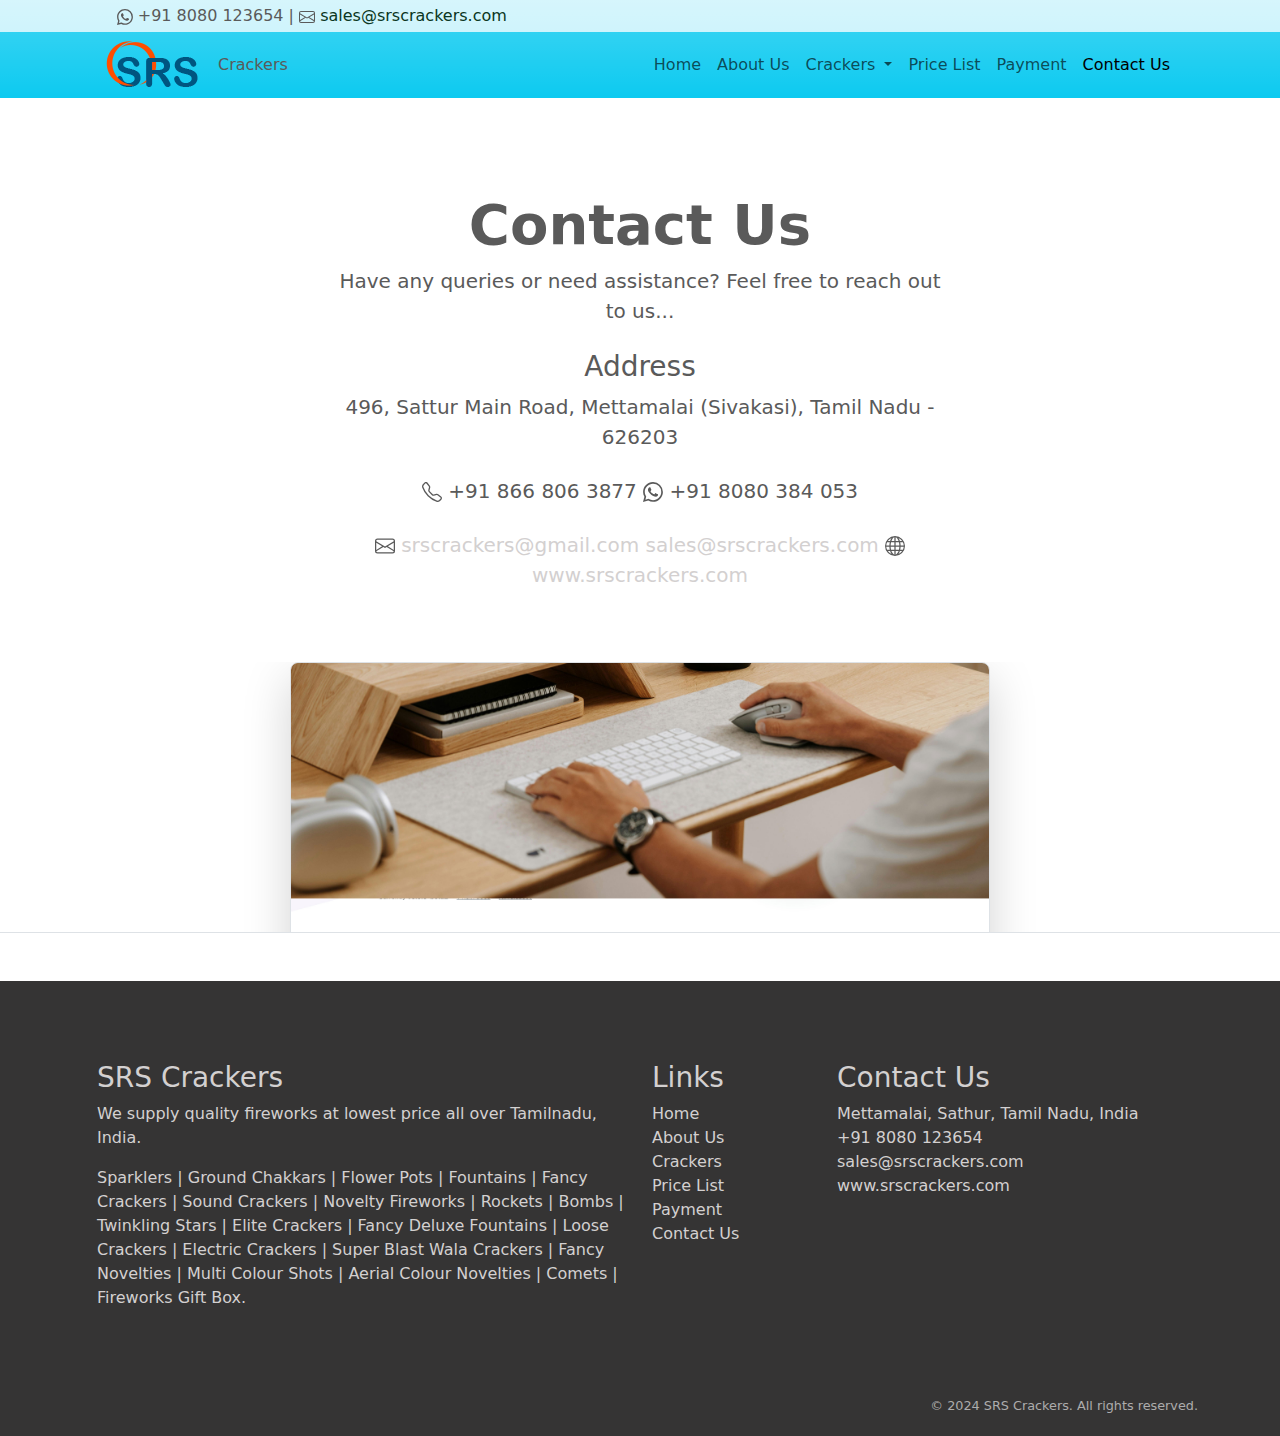
<file: srs-crackers/contact.html>
<!DOCTYPE html>
<html lang="en">

<head>
  <meta charset="UTF-8">
  <meta name="viewport" content="width=device-width, initial-scale=1.0">
  <title>SRS Crackers</title>
  <link href="https://cdn.jsdelivr.net/npm/bootstrap@5.3.3/dist/css/bootstrap.min.css" rel="stylesheet"
    integrity="sha384-QWTKZyjpPEjISv5WaRU9OFeRpok6YctnYmDr5pNlyT2bRjXh0JMhjY6hW+ALEwIH" crossorigin="anonymous">
  <script src="https://cdn.jsdelivr.net/npm/bootstrap@5.3.3/dist/js/bootstrap.bundle.min.js"
    integrity="sha384-YvpcrYf0tY3lHB60NNkmXc5s9fDVZLESaAA55NDzOxhy9GkcIdslK1eN7N6jIeHz"
    crossorigin="anonymous"></script>
  <link rel="stylesheet" href="./assets/css/carousel.css">
  <link rel="stylesheet" href="./assets/css/styles.css">
</head>

<body>
  <header class="fixed-top">
    <div class="container-fluid py-1 bg-info-subtle bg-gradient">
        <div class="col-lg-10 mx-auto">
            <svg xmlns="http://www.w3.org/2000/svg" width="16" height="16" fill="currentColor" class="bi bi-whatsapp" viewBox="0 0 16 16">
                <path d="M13.601 2.326A7.85 7.85 0 0 0 7.994 0C3.627 0 .068 3.558.064 7.926c0 1.399.366 2.76 1.057 3.965L0 16l4.204-1.102a7.9 7.9 0 0 0 3.79.965h.004c4.368 0 7.926-3.558 7.93-7.93A7.9 7.9 0 0 0 13.6 2.326zM7.994 14.521a6.6 6.6 0 0 1-3.356-.92l-.24-.144-2.494.654.666-2.433-.156-.251a6.56 6.56 0 0 1-1.007-3.505c0-3.626 2.957-6.584 6.591-6.584a6.56 6.56 0 0 1 4.66 1.931 6.56 6.56 0 0 1 1.928 4.66c-.004 3.639-2.961 6.592-6.592 6.592m3.615-4.934c-.197-.099-1.17-.578-1.353-.646-.182-.065-.315-.099-.445.099-.133.197-.513.646-.627.775-.114.133-.232.148-.43.05-.197-.1-.836-.308-1.592-.985-.59-.525-.985-1.175-1.103-1.372-.114-.198-.011-.304.088-.403.087-.088.197-.232.296-.346.1-.114.133-.198.198-.33.065-.134.034-.248-.015-.347-.05-.099-.445-1.076-.612-1.47-.16-.389-.323-.335-.445-.34-.114-.007-.247-.007-.38-.007a.73.73 0 0 0-.529.247c-.182.198-.691.677-.691 1.654s.71 1.916.81 2.049c.098.133 1.394 2.132 3.383 2.992.47.205.84.326 1.129.418.475.152.904.129 1.246.08.38-.058 1.171-.48 1.338-.943.164-.464.164-.86.114-.943-.049-.084-.182-.133-.38-.232"/>
            </svg>
            <span>+91 8080 123654</span> | 
            <svg xmlns="http://www.w3.org/2000/svg" width="16" height="16" fill="currentColor" class="bi bi-envelope" viewBox="0 0 16 16">
                <path d="M0 4a2 2 0 0 1 2-2h12a2 2 0 0 1 2 2v8a2 2 0 0 1-2 2H2a2 2 0 0 1-2-2zm2-1a1 1 0 0 0-1 1v.217l7 4.2 7-4.2V4a1 1 0 0 0-1-1zm13 2.383-4.708 2.825L15 11.105zm-.034 6.876-5.64-3.471L8 9.583l-1.326-.795-5.64 3.47A1 1 0 0 0 2 13h12a1 1 0 0 0 .966-.741M1 11.105l4.708-2.897L1 5.383z"/>
            </svg>
            <a href="mailto:sales@srscrackers.com" class="text-success-emphasis">sales@srscrackers.com</a>
        </div>
    </div>
    <nav class="navbar navbar-expand-md navbar-info bg-info bg-gradient pt-0 pb-0">
        <div class="container-fluid">
            <a class="navbar-brand" href="#"><img src="./assets/images/srs-logo.png" alt="Logo"></a>
            <button class="navbar-toggler" type="button" data-bs-toggle="collapse" data-bs-target="#navbarCollapse"
                aria-controls="navbarCollapse" aria-expanded="false" aria-label="Toggle navigation">
                <span class="navbar-toggler-icon"></span>
            </button>
            <div class="collapse navbar-collapse" id="navbarCollapse">
                <div class="navbar-nav me-auto mb-2 mb-md-0">Crackers</div>
                <div class="d-flex">
                    <ul class="navbar-nav me-auto mb-2 mb-md-0">
                        <li class="nav-item">
                            <a class="nav-link" aria-current="page" href="./index.html">Home</a>
                        </li>
                        <li class="nav-item">
                            <a class="nav-link" href="./about.html">About Us</a>
                        </li>
                        <li class="nav-item dropdown">
                            <a class="nav-link dropdown-toggle" href="#" id="navbarDropdown" role="button"
                                data-bs-toggle="dropdown" aria-expanded="false">
                                Crackers
                            </a>
                            <div class="dropdown-content">
                                <a href="#">Sparklers</a>
                                <a href="#">Sound Crackers</a>
                                <a href="#">Fancy Crackers</a>
                                <a href="#">Ground Chakkars</a>
                                <a href="#">Gift Box</a>
                            </div>
                        </li>
                        <li class="nav-item">
                            <a class="nav-link" href="./price.html">Price List</a>
                        </li>
                        <li class="nav-item">
                            <a class="nav-link" href="./payment.html">Payment</a>
                        </li>
                        <li class="nav-item">
                            <a class="nav-link active" href="./contact.html">Contact Us</a>
                        </li>
                    </ul>
                </div>
            </div>
        </div>
    </nav>
</header>

  <main>
    <div class="px-4 pt-5 my-5 text-center border-bottom">
        <h1 class="display-4 fw-bold">Contact Us</h1>
        <div class="col-lg-6 mx-auto">
            <p class="lead mb-4">Have any queries or need assistance? Feel free to reach out to us...</p>
            <h3>Address</h3>
            <p class="lead mb-4">496, Sattur Main Road, Mettamalai (Sivakasi), Tamil Nadu - 626203</p>
            <p class="lead mb-4">
                <svg xmlns="http://www.w3.org/2000/svg" width="20" height="20" fill="currentColor" class="bi bi-telephone" viewBox="0 0 16 16">
                    <path d="M3.654 1.328a.678.678 0 0 0-1.015-.063L1.605 2.3c-.483.484-.661 1.169-.45 1.77a17.6 17.6 0 0 0 4.168 6.608 17.6 17.6 0 0 0 6.608 4.168c.601.211 1.286.033 1.77-.45l1.034-1.034a.678.678 0 0 0-.063-1.015l-2.307-1.794a.68.68 0 0 0-.58-.122l-2.19.547a1.75 1.75 0 0 1-1.657-.459L5.482 8.062a1.75 1.75 0 0 1-.46-1.657l.548-2.19a.68.68 0 0 0-.122-.58zM1.884.511a1.745 1.745 0 0 1 2.612.163L6.29 2.98c.329.423.445.974.315 1.494l-.547 2.19a.68.68 0 0 0 .178.643l2.457 2.457a.68.68 0 0 0 .644.178l2.189-.547a1.75 1.75 0 0 1 1.494.315l2.306 1.794c.829.645.905 1.87.163 2.611l-1.034 1.034c-.74.74-1.846 1.065-2.877.702a18.6 18.6 0 0 1-7.01-4.42 18.6 18.6 0 0 1-4.42-7.009c-.362-1.03-.037-2.137.703-2.877z"/>
                </svg>
                <span>+91 866 806 3877</span>
                <svg xmlns="http://www.w3.org/2000/svg" width="20" height="20" fill="currentColor" class="bi bi-whatsapp" viewBox="0 0 16 16">
                    <path d="M13.601 2.326A7.85 7.85 0 0 0 7.994 0C3.627 0 .068 3.558.064 7.926c0 1.399.366 2.76 1.057 3.965L0 16l4.204-1.102a7.9 7.9 0 0 0 3.79.965h.004c4.368 0 7.926-3.558 7.93-7.93A7.9 7.9 0 0 0 13.6 2.326zM7.994 14.521a6.6 6.6 0 0 1-3.356-.92l-.24-.144-2.494.654.666-2.433-.156-.251a6.56 6.56 0 0 1-1.007-3.505c0-3.626 2.957-6.584 6.591-6.584a6.56 6.56 0 0 1 4.66 1.931 6.56 6.56 0 0 1 1.928 4.66c-.004 3.639-2.961 6.592-6.592 6.592m3.615-4.934c-.197-.099-1.17-.578-1.353-.646-.182-.065-.315-.099-.445.099-.133.197-.513.646-.627.775-.114.133-.232.148-.43.05-.197-.1-.836-.308-1.592-.985-.59-.525-.985-1.175-1.103-1.372-.114-.198-.011-.304.088-.403.087-.088.197-.232.296-.346.1-.114.133-.198.198-.33.065-.134.034-.248-.015-.347-.05-.099-.445-1.076-.612-1.47-.16-.389-.323-.335-.445-.34-.114-.007-.247-.007-.38-.007a.73.73 0 0 0-.529.247c-.182.198-.691.677-.691 1.654s.71 1.916.81 2.049c.098.133 1.394 2.132 3.383 2.992.47.205.84.326 1.129.418.475.152.904.129 1.246.08.38-.058 1.171-.48 1.338-.943.164-.464.164-.86.114-.943-.049-.084-.182-.133-.38-.232"/>
                </svg>
                <span>+91 8080 384 053</span>
            </p>
            <p class="lead mb-4">
                <svg xmlns="http://www.w3.org/2000/svg" width="20" height="20" fill="currentColor" class="bi bi-envelope" viewBox="0 0 16 16">
                    <path d="M0 4a2 2 0 0 1 2-2h12a2 2 0 0 1 2 2v8a2 2 0 0 1-2 2H2a2 2 0 0 1-2-2zm2-1a1 1 0 0 0-1 1v.217l7 4.2 7-4.2V4a1 1 0 0 0-1-1zm13 2.383-4.708 2.825L15 11.105zm-.034 6.876-5.64-3.471L8 9.583l-1.326-.795-5.64 3.47A1 1 0 0 0 2 13h12a1 1 0 0 0 .966-.741M1 11.105l4.708-2.897L1 5.383z"/>
                </svg>
                <span><a href="mailto:srscrackers@gmail.com">srscrackers@gmail.com</a></span>
              <span><a href="mailto:sales@srscrackers.com">sales@srscrackers.com</a></span>
                <svg xmlns="http://www.w3.org/2000/svg" width="20" height="20" fill="currentColor" class="bi bi-globe" viewBox="0 0 16 16">
                    <path d="M0 8a8 8 0 1 1 16 0A8 8 0 0 1 0 8m7.5-6.923c-.67.204-1.335.82-1.887 1.855A8 8 0 0 0 5.145 4H7.5zM4.09 4a9.3 9.3 0 0 1 .64-1.539 7 7 0 0 1 .597-.933A7.03 7.03 0 0 0 2.255 4zm-.582 3.5c.03-.877.138-1.718.312-2.5H1.674a7 7 0 0 0-.656 2.5zM4.847 5a12.5 12.5 0 0 0-.338 2.5H7.5V5zM8.5 5v2.5h2.99a12.5 12.5 0 0 0-.337-2.5zM4.51 8.5a12.5 12.5 0 0 0 .337 2.5H7.5V8.5zm3.99 0V11h2.653c.187-.765.306-1.608.338-2.5zM5.145 12q.208.58.468 1.068c.552 1.035 1.218 1.65 1.887 1.855V12zm.182 2.472a7 7 0 0 1-.597-.933A9.3 9.3 0 0 1 4.09 12H2.255a7 7 0 0 0 3.072 2.472M3.82 11a13.7 13.7 0 0 1-.312-2.5h-2.49c.062.89.291 1.733.656 2.5zm6.853 3.472A7 7 0 0 0 13.745 12H11.91a9.3 9.3 0 0 1-.64 1.539 7 7 0 0 1-.597.933M8.5 12v2.923c.67-.204 1.335-.82 1.887-1.855q.26-.487.468-1.068zm3.68-1h2.146c.365-.767.594-1.61.656-2.5h-2.49a13.7 13.7 0 0 1-.312 2.5m2.802-3.5a7 7 0 0 0-.656-2.5H12.18c.174.782.282 1.623.312 2.5zM11.27 2.461c.247.464.462.98.64 1.539h1.835a7 7 0 0 0-3.072-2.472c.218.284.418.598.597.933M10.855 4a8 8 0 0 0-.468-1.068C9.835 1.897 9.17 1.282 8.5 1.077V4z"/>
                </svg>
                <span><a href="http://srscrackers.com">www.srscrackers.com</a></span>
            </p>
          <div class="d-grid gap-2 d-sm-flex justify-content-sm-center mb-5">
            
          </div>
        </div>
        <div class="overflow-hidden" style="max-height: 30vh;">
          <div class="container px-5">
            <img src="./assets/images/contact-us-bg.jpg" class="img-fluid border rounded-3 shadow-lg mb-4" alt="Example image" width="700" height="500" loading="lazy">
          </div>
        </div>
      </div>

  </main>

  <footer>
    <div class="container">
      <div class="row footer-info lead">
        <div class="col-md-6">
          <h3>SRS Crackers</h3>
          <p>We supply quality fireworks at lowest price all over Tamilnadu, India.</p>
          <p>Sparklers | Ground Chakkars | Flower Pots | Fountains | Fancy Crackers | Sound Crackers | Novelty Fireworks | Rockets | Bombs | Twinkling Stars | Elite Crackers | Fancy Deluxe Fountains | Loose Crackers | Electric Crackers | Super Blast Wala Crackers | Fancy Novelties | Multi Colour Shots | Aerial Colour Novelties | Comets | Fireworks Gift Box.</p>
        </div>
        <div class="col-md-2">
          <h3>Links</h3>
          <ul>
            <li><a href="./index.html">Home</a></li>
            <li><a href="./about.html">About Us</a></li>
            <li><a href="./crackers/sound.html">Crackers</a></li>
            <li><a href="./price.html">Price List</a></li>
            <li><a href="./payment.html">Payment</a></li>
            <li><a href="./contact.html">Contact Us</a></li>
          </ul>
        </div>
        <div class="col-md-4">
          <h3>Contact Us</h3>
          <ul>
            <li>Mettamalai, Sathur, Tamil Nadu, India</li>
            <li>+91 8080 123654</li>
            <li><a href="mailto:sales@srscrackers.com">sales@srscrackers.com</a></li>
            <li><a href="./index.html">www.srscrackers.com</a></li>
          </ul>
        </div>
      </div>
      <div class="copyright">© 2024 SRS Crackers. All rights reserved.</div>
    </div>
  </footer>
</body>

</html>
</file>
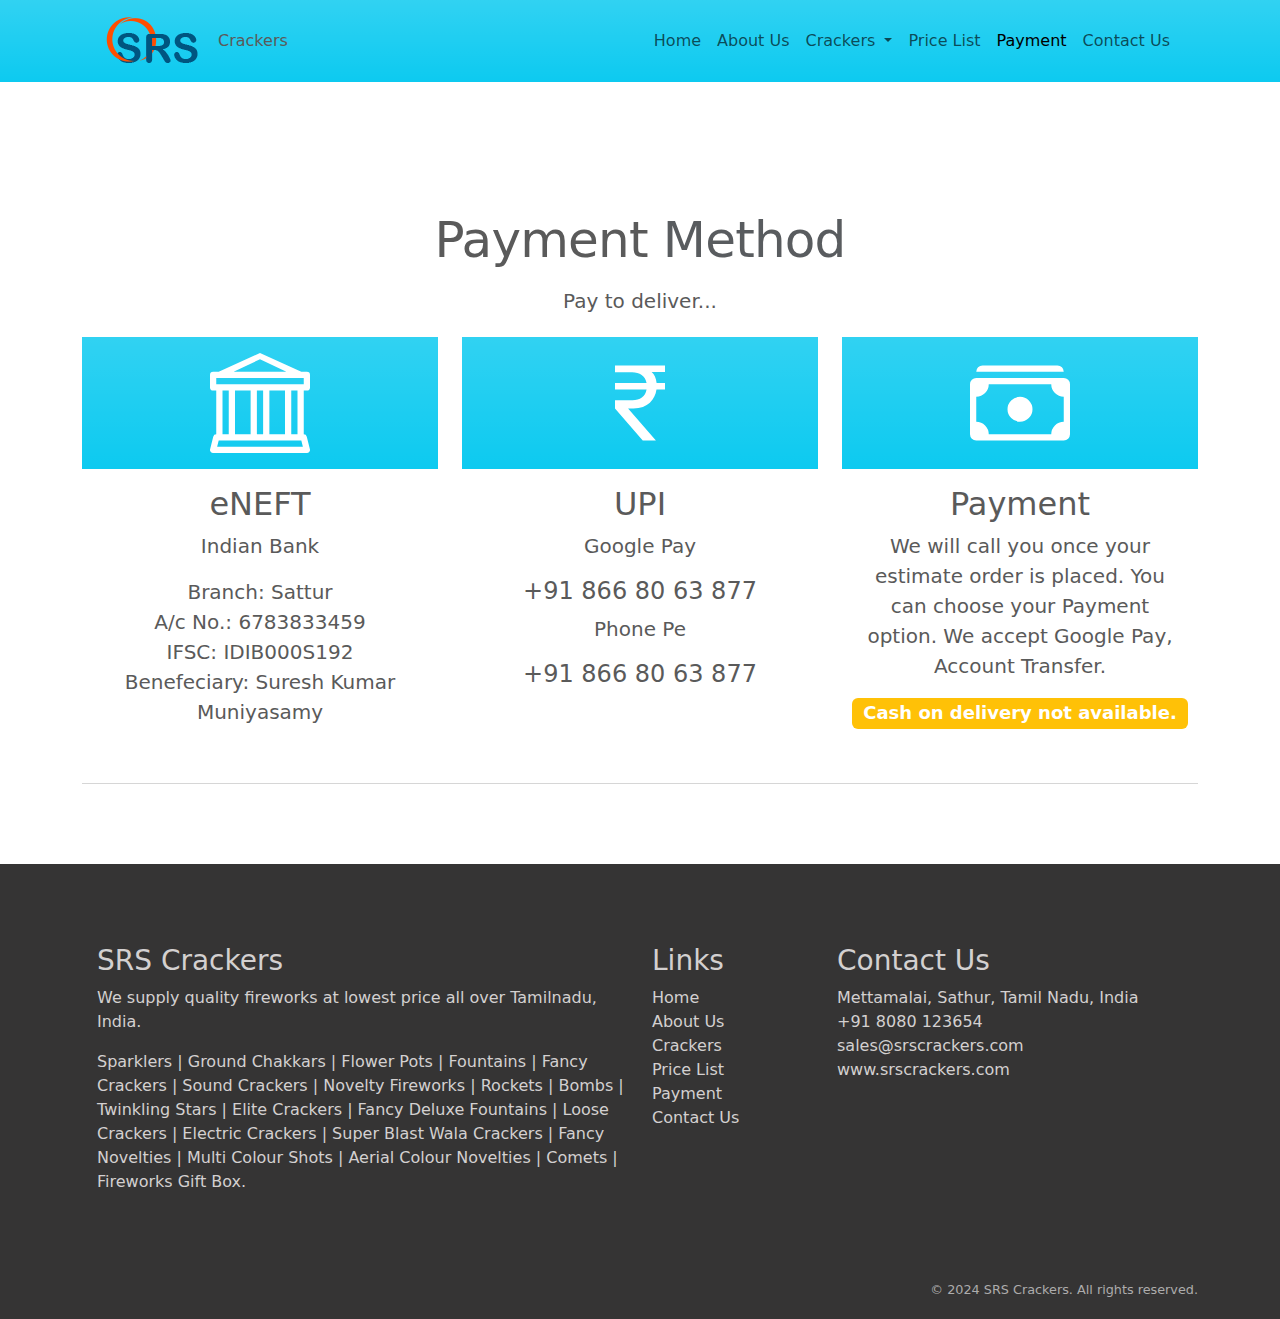
<file: srs-crackers/payment.html>
<!DOCTYPE html>
<html lang="en">

<head>
  <meta charset="UTF-8">
  <meta name="viewport" content="width=device-width, initial-scale=1.0">
  <title>SRS Crackers</title>
  <link href="https://cdn.jsdelivr.net/npm/bootstrap@5.3.3/dist/css/bootstrap.min.css" rel="stylesheet"
    integrity="sha384-QWTKZyjpPEjISv5WaRU9OFeRpok6YctnYmDr5pNlyT2bRjXh0JMhjY6hW+ALEwIH" crossorigin="anonymous">
  <script src="https://cdn.jsdelivr.net/npm/bootstrap@5.3.3/dist/js/bootstrap.bundle.min.js"
    integrity="sha384-YvpcrYf0tY3lHB60NNkmXc5s9fDVZLESaAA55NDzOxhy9GkcIdslK1eN7N6jIeHz"
    crossorigin="anonymous"></script>
  <link rel="stylesheet" href="./assets/css/carousel.css">
  <link rel="stylesheet" href="./assets/css/styles.css">
</head>

<body>
  <header>
    <nav class="navbar navbar-expand-md navbar-info fixed-top bg-info bg-gradient">
      <div class="container-fluid">
        <a class="navbar-brand" href="#"><img src="./assets/images/srs-logo.png" alt="Logo"></a>
        <button class="navbar-toggler" type="button" data-bs-toggle="collapse" data-bs-target="#navbarCollapse"
          aria-controls="navbarCollapse" aria-expanded="false" aria-label="Toggle navigation">
          <span class="navbar-toggler-icon"></span>
        </button>
        <div class="collapse navbar-collapse" id="navbarCollapse">
          <div class="navbar-nav me-auto mb-2 mb-md-0">Crackers
          </div>
          <div class="d-flex">
            <ul class="navbar-nav me-auto mb-2 mb-md-0">
              <li class="nav-item">
                <a class="nav-link" aria-current="page" href="#">Home</a>
              </li>
              <li class="nav-item">
                <a class="nav-link" href="./about.html">About Us</a>
              </li>
              <li class="nav-item dropdown">
                <a class="nav-link dropdown-toggle" href="#" id="navbarDropdown" role="button" data-bs-toggle="dropdown"
                  aria-expanded="false">
                  Crackers
                </a>
                <div class="dropdown-content">
                  <a href="#">Sparklers</a>
                  <a href="#">Sound Crackers</a>
                  <a href="#">Fancy Crackers</a>
                  <a href="#">Ground Chakkars</a>
                  <a href="#">Gift Box</a>
                </div>
                <!-- <ul class="dropdown-menu" aria-labelledby="navbarDropdown">
                <li><a class="dropdown-item" href="#">Action</a></li>
                <li><a class="dropdown-item" href="#">Another action</a></li>
                <li><hr class="dropdown-divider"></li>
                <li><a class="dropdown-item" href="#">Something else here</a></li>
              </ul> -->
              </li>
              <li class="nav-item">
                <a class="nav-link" href="./price.html">Price List</a>
              </li>
              <li class="nav-item">
                <a class="nav-link active" href="./payment.html">Payment</a>
              </li>
              <li class="nav-item">
                <a class="nav-link" href="#">Contact Us</a>
              </li>
            </ul>
          </div>
        </div>
      </div>
    </nav>
  </header>

  <main>
    <div class="container marketing">
      <!-- Three columns of text below the carousel -->
      <div class="row mt-2">
        <h2 class="featurette-heading mb-4 text-center">Payment <span class="text-muted">Method</span></h2>
        <h5 class="mb-4 text-center">Pay to deliver...</h4>
        <div class="col-lg-4">
          <!-- <svg class="bd-placeholder-img rounded-circle" width="140" height="140" xmlns="http://www.w3.org/2000/svg"
            role="img" aria-label="Placeholder: 140x140" preserveAspectRatio="xMidYMid slice" focusable="false">
            <title>Placeholder</title>
            <rect width="100%" height="100%" fill="#777"></rect><text x="50%" y="50%" fill="#777"
              dy=".3em">140x140</text>
          </svg> -->
          <div class="bd-placeholder-img p-3 bg-info bg-gradient">
            <svg xmlns="http://www.w3.org/2000/svg" width="100" height="100" fill="currentColor" class="bi bi-bank text-white" viewBox="0 0 16 16">
              <path d="m8 0 6.61 3h.89a.5.5 0 0 1 .5.5v2a.5.5 0 0 1-.5.5H15v7a.5.5 0 0 1 .485.38l.5 2a.498.498 0 0 1-.485.62H.5a.498.498 0 0 1-.485-.62l.5-2A.5.5 0 0 1 1 13V6H.5a.5.5 0 0 1-.5-.5v-2A.5.5 0 0 1 .5 3h.89zM3.777 3h8.447L8 1zM2 6v7h1V6zm2 0v7h2.5V6zm3.5 0v7h1V6zm2 0v7H12V6zM13 6v7h1V6zm2-1V4H1v1zm-.39 9H1.39l-.25 1h13.72z"/>
            </svg>
          </div>
          <!-- <img src="./assets/images/bank.svg" alt="Bank" class="bd-placeholder-img rounded-circle">
          <i class="bi bi-bank"></i> -->
          <h2 class="mt-3">eNEFT</h2>
          <div class="features-top-left">
            <i class="bi bi-bank"></i>
            <p class="lead"><strong>Indian Bank</strong></p>
            <p class="lead">
                <strong>Branch:</strong> Sattur<br />
                <strong>A/c No.:</strong> 6783833459<br />
                <strong>IFSC:</strong> IDIB000S192<br />
                <strong>Benefeciary:</strong> Suresh Kumar Muniyasamy<br />
            </p>
          </div>
        </div><!-- /.col-lg-4 -->
        <div class="col-lg-4">
          <div class="bd-placeholder-img p-3 bg-info bg-gradient">
            <svg xmlns="http://www.w3.org/2000/svg" width="100" height="100" fill="currentColor" class="bi bi-currency-rupee text-white" viewBox="0 0 16 16">
              <path d="M4 3.06h2.726c1.22 0 2.12.575 2.325 1.724H4v1.051h5.051C8.855 7.001 8 7.558 6.788 7.558H4v1.317L8.437 14h2.11L6.095 8.884h.855c2.316-.018 3.465-1.476 3.688-3.049H12V4.784h-1.345c-.08-.778-.357-1.335-.793-1.732H12V2H4z"/>
            </svg>
          </div>
          <h2 class="mt-3">UPI</h2>
          <p class="lead"><strong>Google Pay</strong></p>
          <h4>+91 866 80 63 877</h4>
          <p class="lead"><strong>Phone Pe</strong></p>
          <h4>+91 866 80 63 877</h4>
        </div><!-- /.col-lg-4 -->

        <div class="col-lg-4">
          <div class="bd-placeholder-img p-3 bg-info bg-gradient">
            <svg xmlns="http://www.w3.org/2000/svg" width="100" height="100" fill="currentColor" class="bi bi-cash-stack text-white" viewBox="0 0 16 16">
              <path d="M1 3a1 1 0 0 1 1-1h12a1 1 0 0 1 1 1zm7 8a2 2 0 1 0 0-4 2 2 0 0 0 0 4"/>
              <path d="M0 5a1 1 0 0 1 1-1h14a1 1 0 0 1 1 1v8a1 1 0 0 1-1 1H1a1 1 0 0 1-1-1zm3 0a2 2 0 0 1-2 2v4a2 2 0 0 1 2 2h10a2 2 0 0 1 2-2V7a2 2 0 0 1-2-2z"/>
            </svg>
          </div>
          <h2 class="mt-3">Payment</h2>
          <p class="lead">We will call you once your estimate order is placed. You can choose your Payment option. We accept Google Pay, Account Transfer.</p>
          <h4><span class="badge bg-warning">Cash on delivery not available.</span></h4>
        </div><!-- /.col-lg-4 -->
      </div><!-- /.row -->
      <hr class="featurette-divider mt-3">

    </div><!-- /.container -->
  </main>

  <footer>
    <div class="container">
      <div class="row footer-info lead">
        <div class="col-md-6">
          <h3>SRS Crackers</h3>
          <p>We supply quality fireworks at lowest price all over Tamilnadu, India.</p>
          <p>Sparklers | Ground Chakkars | Flower Pots | Fountains | Fancy Crackers | Sound Crackers | Novelty Fireworks | Rockets | Bombs | Twinkling Stars | Elite Crackers | Fancy Deluxe Fountains | Loose Crackers | Electric Crackers | Super Blast Wala Crackers | Fancy Novelties | Multi Colour Shots | Aerial Colour Novelties | Comets | Fireworks Gift Box.</p>
        </div>
        <div class="col-md-2">
          <h3>Links</h3>
          <ul>
            <li><a href="./index.html">Home</a></li>
            <li><a href="./about.html">About Us</a></li>
            <li><a href="./crackers/sound.html">Crackers</a></li>
            <li><a href="./price.html">Price List</a></li>
            <li><a href="./payment.html">Payment</a></li>
            <li><a href="./contact.html">Contact Us</a></li>
          </ul>
        </div>
        <div class="col-md-4">
          <h3>Contact Us</h3>
          <ul>
            <li>Mettamalai, Sathur, Tamil Nadu, India</li>
            <li>+91 8080 123654</li>
            <li><a href="mailto:sales@srscrackers.com">sales@srscrackers.com</a></li>
            <li><a href="./index.html">www.srscrackers.com</a></li>
          </ul>
        </div>
      </div>
      <div class="copyright">© 2024 SRS Crackers. All rights reserved.</div>
    </div>
  </footer>
</body>

</html>
</file>
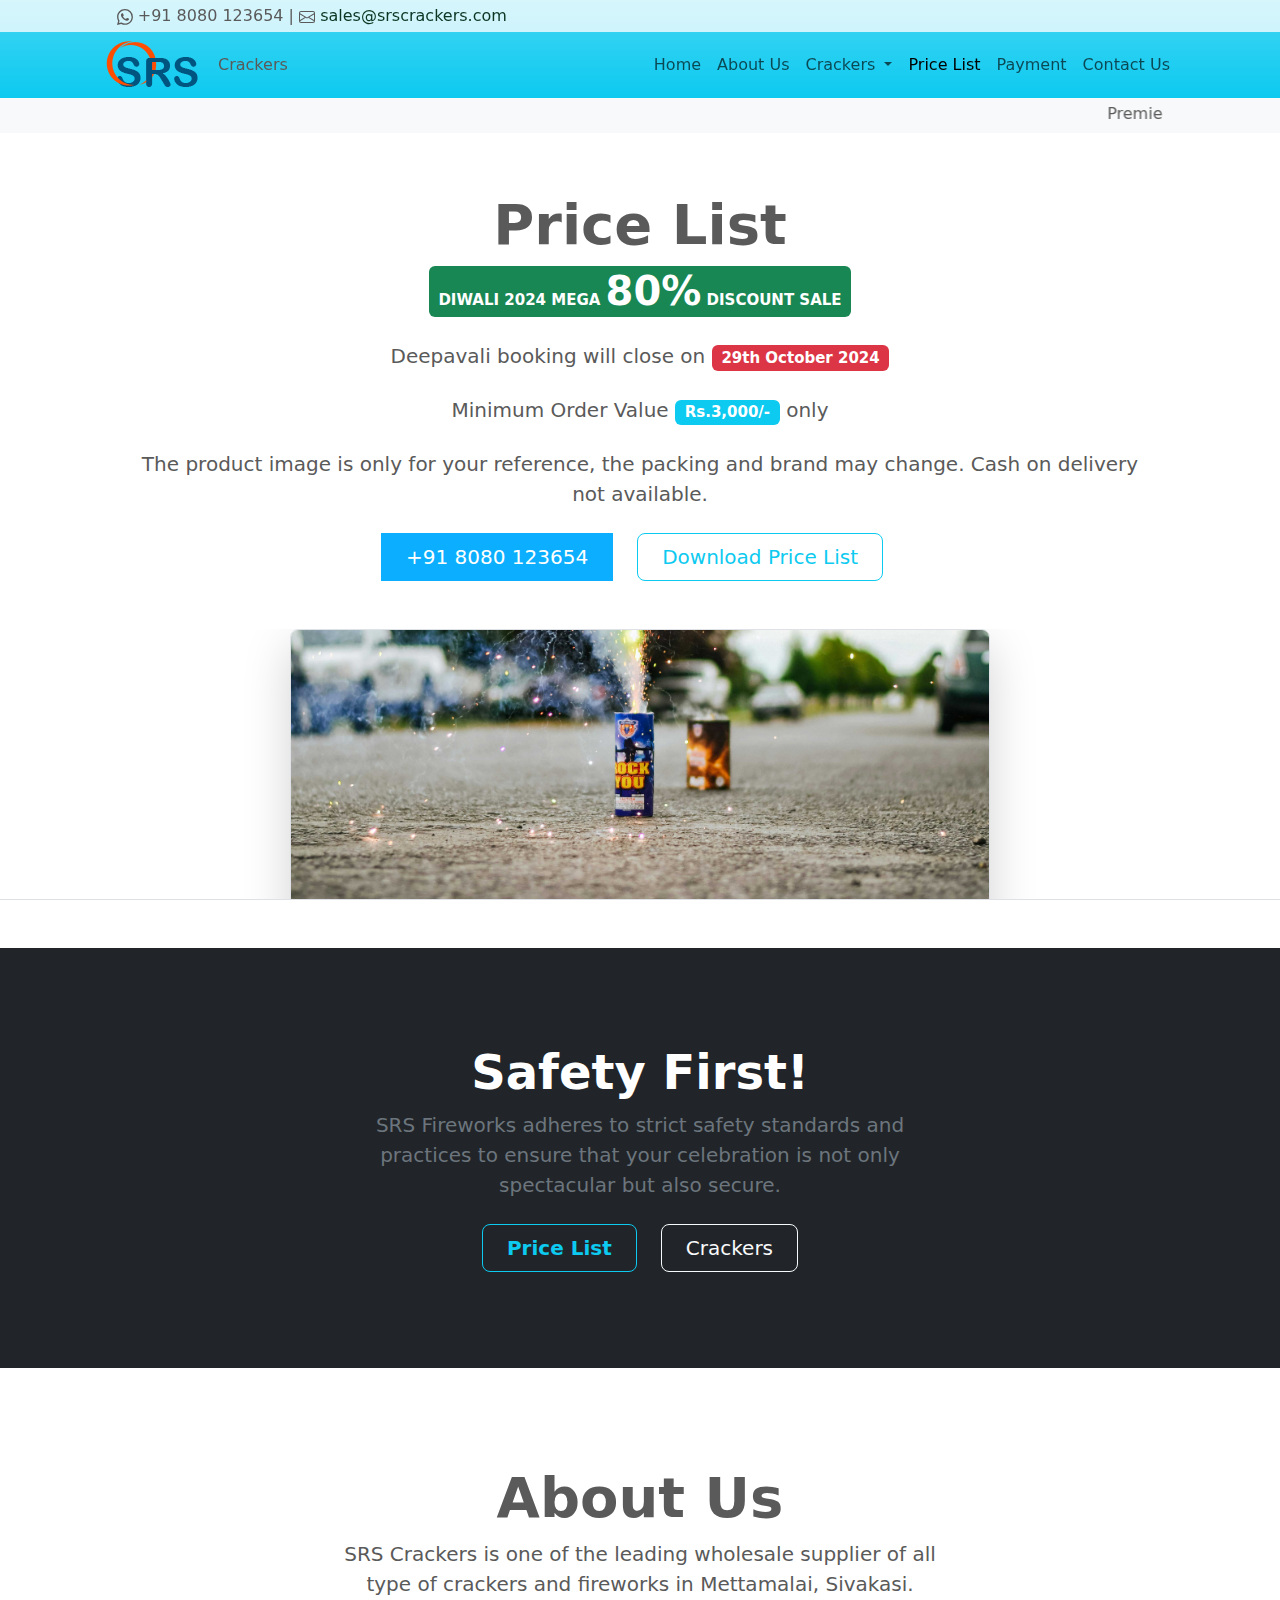
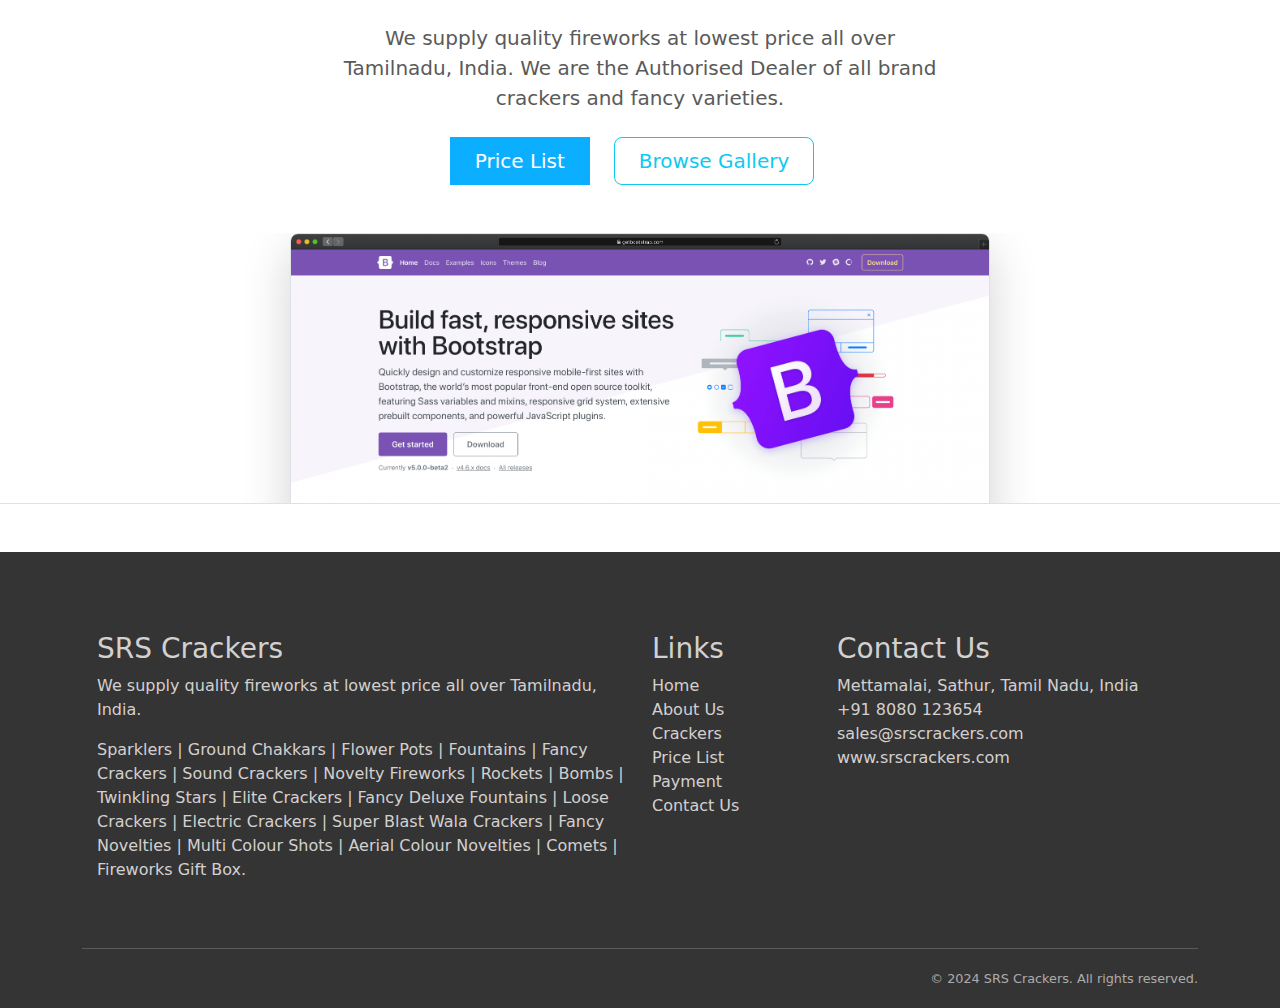
<file: srs-crackers/price.html>
<!DOCTYPE html>
<html lang="en">

<head>
    <meta charset="UTF-8">
    <meta name="viewport" content="width=device-width, initial-scale=1.0">
    <title>SRS Crackers</title>
    <link href="https://cdn.jsdelivr.net/npm/bootstrap@5.3.3/dist/css/bootstrap.min.css" rel="stylesheet"
        integrity="sha384-QWTKZyjpPEjISv5WaRU9OFeRpok6YctnYmDr5pNlyT2bRjXh0JMhjY6hW+ALEwIH" crossorigin="anonymous">
    <script src="https://cdn.jsdelivr.net/npm/bootstrap@5.3.3/dist/js/bootstrap.bundle.min.js"
        integrity="sha384-YvpcrYf0tY3lHB60NNkmXc5s9fDVZLESaAA55NDzOxhy9GkcIdslK1eN7N6jIeHz"
        crossorigin="anonymous"></script>
    <link rel="stylesheet" href="./assets/css/carousel.css">
    <link rel="stylesheet" href="./assets/css/styles.css">
</head>

<body>
    <header class="fixed-top">
        <div class="container-fluid py-1 bg-info-subtle bg-gradient">
            <div class="col-lg-10 mx-auto">
                <svg xmlns="http://www.w3.org/2000/svg" width="16" height="16" fill="currentColor" class="bi bi-whatsapp" viewBox="0 0 16 16">
                    <path d="M13.601 2.326A7.85 7.85 0 0 0 7.994 0C3.627 0 .068 3.558.064 7.926c0 1.399.366 2.76 1.057 3.965L0 16l4.204-1.102a7.9 7.9 0 0 0 3.79.965h.004c4.368 0 7.926-3.558 7.93-7.93A7.9 7.9 0 0 0 13.6 2.326zM7.994 14.521a6.6 6.6 0 0 1-3.356-.92l-.24-.144-2.494.654.666-2.433-.156-.251a6.56 6.56 0 0 1-1.007-3.505c0-3.626 2.957-6.584 6.591-6.584a6.56 6.56 0 0 1 4.66 1.931 6.56 6.56 0 0 1 1.928 4.66c-.004 3.639-2.961 6.592-6.592 6.592m3.615-4.934c-.197-.099-1.17-.578-1.353-.646-.182-.065-.315-.099-.445.099-.133.197-.513.646-.627.775-.114.133-.232.148-.43.05-.197-.1-.836-.308-1.592-.985-.59-.525-.985-1.175-1.103-1.372-.114-.198-.011-.304.088-.403.087-.088.197-.232.296-.346.1-.114.133-.198.198-.33.065-.134.034-.248-.015-.347-.05-.099-.445-1.076-.612-1.47-.16-.389-.323-.335-.445-.34-.114-.007-.247-.007-.38-.007a.73.73 0 0 0-.529.247c-.182.198-.691.677-.691 1.654s.71 1.916.81 2.049c.098.133 1.394 2.132 3.383 2.992.47.205.84.326 1.129.418.475.152.904.129 1.246.08.38-.058 1.171-.48 1.338-.943.164-.464.164-.86.114-.943-.049-.084-.182-.133-.38-.232"/>
                </svg>
                <span>+91 8080 123654</span> | 
                <svg xmlns="http://www.w3.org/2000/svg" width="16" height="16" fill="currentColor" class="bi bi-envelope" viewBox="0 0 16 16">
                    <path d="M0 4a2 2 0 0 1 2-2h12a2 2 0 0 1 2 2v8a2 2 0 0 1-2 2H2a2 2 0 0 1-2-2zm2-1a1 1 0 0 0-1 1v.217l7 4.2 7-4.2V4a1 1 0 0 0-1-1zm13 2.383-4.708 2.825L15 11.105zm-.034 6.876-5.64-3.471L8 9.583l-1.326-.795-5.64 3.47A1 1 0 0 0 2 13h12a1 1 0 0 0 .966-.741M1 11.105l4.708-2.897L1 5.383z"/>
                </svg>
                <a href="mailto:sales@srscrackers.com" class="text-success-emphasis">sales@srscrackers.com</a>
            </div>
        </div>
        <nav class="navbar navbar-expand-md navbar-info bg-info bg-gradient pt-0 pb-0">
            <div class="container-fluid">
                <a class="navbar-brand" href="#"><img src="./assets/images/srs-logo.png" alt="Logo"></a>
                <button class="navbar-toggler" type="button" data-bs-toggle="collapse" data-bs-target="#navbarCollapse"
                    aria-controls="navbarCollapse" aria-expanded="false" aria-label="Toggle navigation">
                    <span class="navbar-toggler-icon"></span>
                </button>
                <div class="collapse navbar-collapse" id="navbarCollapse">
                    <div class="navbar-nav me-auto mb-2 mb-md-0">Crackers</div>
                    <div class="d-flex">
                        <ul class="navbar-nav me-auto mb-2 mb-md-0">
                            <li class="nav-item">
                                <a class="nav-link" aria-current="page" href="./index.html">Home</a>
                            </li>
                            <li class="nav-item">
                                <a class="nav-link" href="./about.html">About Us</a>
                            </li>
                            <li class="nav-item dropdown">
                                <a class="nav-link dropdown-toggle" href="#" id="navbarDropdown" role="button"
                                    data-bs-toggle="dropdown" aria-expanded="false">
                                    Crackers
                                </a>
                                <div class="dropdown-content">
                                    <a href="#">Sparklers</a>
                                    <a href="#">Sound Crackers</a>
                                    <a href="#">Fancy Crackers</a>
                                    <a href="#">Ground Chakkars</a>
                                    <a href="#">Gift Box</a>
                                </div>
                            </li>
                            <li class="nav-item">
                                <a class="nav-link active" href="./price.html">Price List</a>
                            </li>
                            <li class="nav-item">
                                <a class="nav-link" href="./payment.html">Payment</a>
                            </li>
                            <li class="nav-item">
                                <a class="nav-link" href="./contact.html">Contact Us</a>
                            </li>
                        </ul>
                    </div>
                </div>
            </div>
        </nav>
        <div class="container-fluid bg-light">
            <div class="col-lg-10 mx-auto">
                <marquee class="fw-light mt-1" behavior="scroll" direction="left">Premier provider of Sivakasi's finest
                    fireworks at unbeatable prices, sourced directly from reputable manufacturers. Enjoy factory prices with
                    guaranteed quality, and rest assured that we adhere to regulations by refraining from selling or
                    delivering to cities where fireworks are prohibited.</marquee>
            </div>
        </div>
    </header>

    <main>
        <div class="px-4 pt-5 my-5 text-center border-bottom">
            <h1 class="display-4 fw-bold">Price List</h1>
            <div class="col-lg-10 mx-auto">
                <p class="lead mb-4"><span class="badge bg-success">DIWALI 2024 MEGA <span
                            class="fs-1 font-weight-bold">80%</span> DISCOUNT SALE</span></p>
                <p class="lead mb-4">Deepavali booking will close on <span class="badge bg-danger">29th October
                        2024</span></p>
                <p class="lead mb-4">Minimum Order Value <span class="badge bg-info">Rs.3,000/-</span> only</p>
                <p class="lead mb-4">The product image is only for your reference, the packing and brand may change.
                    Cash on delivery not available.</p>
                <!-- <marquee class="lead mb-4" behavior="scroll" direction="left">Premier provider of Sivakasi's finest
                    fireworks at unbeatable prices, sourced directly from reputable manufacturers. Enjoy factory prices
                    with guaranteed quality, and rest assured that we adhere to regulations by refraining from selling
                    or delivering to cities where fireworks are prohibited.</marquee> -->
                <div class="d-grid gap-2 d-sm-flex justify-content-sm-center mb-5">
                    <button type="button" class="btn btn-primary btn-lg px-4 me-sm-3">+91 8080 123654</button>
                    <button type="button" class="btn btn-outline-info btn-lg px-4 me-sm-3">Download Price List</button>
                </div>
            </div>
            <div class="overflow-hidden" style="max-height: 30vh;">
                <div class="container px-5">
                    <img src="./assets/images/fireworks-show.jpg" class="img-fluid border rounded-3 shadow-lg mb-4"
                        alt="Example image" width="700" height="500" loading="lazy">
                </div>
            </div>
        </div>

        <div class="bg-dark text-secondary px-4 py-5 text-center">
            <div class="py-5">
                <h1 class="display-5 fw-bold text-white">Safety First!</h1>
                <div class="col-lg-6 mx-auto">
                    <p class="fs-5 mb-4">SRS Fireworks adheres to strict safety standards and practices to ensure that
                        your celebration is not only spectacular but also secure.</p>
                    <div class="d-grid gap-2 d-sm-flex justify-content-sm-center">
                        <button type="button" class="btn btn-outline-info btn-lg px-4 me-sm-3 fw-bold">Price
                            List</button>
                        <button type="button" class="btn btn-outline-light btn-lg px-4">Crackers</button>
                    </div>
                </div>
            </div>
        </div>

        <div class="px-4 pt-5 my-5 text-center border-bottom">
            <h1 class="display-4 fw-bold">About Us</h1>
            <div class="col-lg-6 mx-auto">
                <p class="lead mb-4">SRS Crackers is one of the leading wholesale supplier of all type of crackers and
                    fireworks in Mettamalai, Sivakasi.</p>
                <p class="lead mb-4">We supply quality fireworks at lowest price all over Tamilnadu, India. We are the
                    Authorised Dealer of all brand crackers and fancy varieties.</p>
                <div class="d-grid gap-2 d-sm-flex justify-content-sm-center mb-5">
                    <button type="button" class="btn btn-primary btn-lg px-4 me-sm-3">Price List</button>
                    <button type="button" class="btn btn-outline-info btn-lg px-4 me-sm-3">Browse Gallery</button>
                </div>
            </div>
            <div class="overflow-hidden" style="max-height: 30vh;">
                <div class="container px-5">
                    <img src="./assets/images/bootstrap-docs.png" class="img-fluid border rounded-3 shadow-lg mb-4"
                        alt="Example image" width="700" height="500" loading="lazy">
                </div>
            </div>
        </div>

    </main>

    <footer>
        <div class="container">
            <div class="row footer-info lead mb-0">
                <div class="col-md-6">
                    <h3>SRS Crackers</h3>
                    <p>We supply quality fireworks at lowest price all over Tamilnadu, India.</p>
                    <p>Sparklers | Ground Chakkars | Flower Pots | Fountains | Fancy Crackers | Sound Crackers | Novelty
                        Fireworks | Rockets | Bombs | Twinkling Stars | Elite Crackers | Fancy Deluxe Fountains | Loose
                        Crackers | Electric Crackers | Super Blast Wala Crackers | Fancy Novelties | Multi Colour Shots
                        | Aerial Colour Novelties | Comets | Fireworks Gift Box.</p>
                </div>
                <div class="col-md-2">
                    <h3>Links</h3>
                    <ul>
                        <li><a href="./index.html">Home</a></li>
                        <li><a href="./about.html">About Us</a></li>
                        <li><a href="./crackers/sound.html">Crackers</a></li>
                        <li><a href="./price.html">Price List</a></li>
                        <li><a href="./payment.html">Payment</a></li>
                        <li><a href="./contact.html">Contact Us</a></li>
                    </ul>
                </div>
                <div class="col-md-4">
                    <h3>Contact Us</h3>
                    <ul>
                        <li>Mettamalai, Sathur, Tamil Nadu, India</li>
                        <li>+91 8080 123654</li>
                        <li><a href="mailto:sales@srscrackers.com">sales@srscrackers.com</a></li>
                        <li><a href="./index.html">www.srscrackers.com</a></li>
                    </ul>
                </div>
            </div>
            <hr class="featurette-divider mb-0 mt-0">
            <div class="copyright">© 2024 SRS Crackers. All rights reserved.</div>
        </div>
    </footer>
</body>

</html>
</file>
<file: biz-website/assets/css/styles.css>
body {
    background-color: aliceblue;
    font-family: 'Segoe UI', Tahoma, Geneva, Verdana, sans-serif;
    font-size: 16px;
    margin: 0;
    padding: 0;
}
* {
    box-sizing: border-box;
}
a {
    color: rgb(0, 61, 71);
    text-decoration: none;
}
a:visited {
    color: rgb(0, 61, 71);
}
a:hover, a:active {
    color: rgba(0, 61, 71, 0.7);
    border-bottom: 2px solid rgb(108, 163, 163);
}

.container {
    background-color: antiquewhite;
    display: grid;
    grid-template-columns: auto;
    gap: 15px;
}

/* HEADER */

header {
    background-color: white;
}
.header-box div {
    display: inline-block;
}
.logo-box {
    margin: 20px 20px 20px 45px;
}
.logo-box img {
    border: none;
    vertical-align: bottom;
}
.navbar {
    float: right;
    margin: 20px 45px 20px 20px;
}
.navbar ul {
    list-style: none;
    padding: 0;
    margin: 0;
}
.navbar li {
    display: inline-block;
    padding: 5px;
}
.nav-social-button {
    background-color: rgb(43, 175, 43);
    border: 2px solid rgb(43, 175, 43);
    border-radius: 5px;
    color: aliceblue;
    padding: 8px 25px;
}
.nav-social-button:hover {
    background-color: aliceblue;
    color: rgb(0, 129, 0);
}

/* MAIN CONTENT */

section {
    margin: 45px;
}

/* FOOTER */

footer {
    background-color: rgb(34, 34, 34);
    display: inline-block;
}
.footer-box {
    display: grid;
    grid-template-columns: 2fr 1fr 2fr 1fr;
    margin: 45px;
}
.footer-box div {
    color: rgb(206, 206, 206);
    font-size: 0.9rem;
}
.footer-box ul {
    list-style: none;
    padding: 0;
}
.footer-box a {
    color: rgb(160, 153, 153);
}
.footer-box a:hover {
    border-bottom: 1px solid rgb(59, 59, 59);
}
.copyright {
    grid-column: 1 / span 4;
    grid-row: 2;
    border-top: 1px solid rgba(75, 75, 75, 0.4);
    font-size: 0.8rem;
    text-align: right;
    margin-top: 40px;
    padding: 5px 0;
}
</file>
<file: srs-crackers/assets/css/carousel.css>
/* GLOBAL STYLES
-------------------------------------------------- */
/* Padding below the footer and lighter body text */

body {
    padding-top: 3rem;
    padding-bottom: 3rem;
    color: #5a5a5a;
  }
  
  
  /* CUSTOMIZE THE CAROUSEL
  -------------------------------------------------- */
  
  /* Carousel base class */
  .carousel {
    margin-bottom: 4rem;
  }
  /* Since positioning the image, we need to help out the caption */
  .carousel-caption {
    bottom: 3rem;
    z-index: 10;
  }
  
  /* Declare heights because of positioning of img element */
  .carousel-item {
    height: 32rem;
  }
  .carousel-item > img {
    position: absolute;
    top: 0;
    left: 0;
    min-width: 100%;
    height: 32rem;
  }
  
  
  /* MARKETING CONTENT
  -------------------------------------------------- */
  
  /* Center align the text within the three columns below the carousel */
  .marketing .col-lg-4 {
    margin-bottom: 1.5rem;
    text-align: center;
  }
  .marketing h2 {
    font-weight: 400;
  }
  /* rtl:begin:ignore */
  .marketing .col-lg-4 p {
    margin-right: .75rem;
    margin-left: .75rem;
  }
  /* rtl:end:ignore */
  
  
  /* Featurettes
  ------------------------- */
  
  .featurette-divider {
    margin: 5rem 0; /* Space out the Bootstrap <hr> more */
  }
  
  /* Thin out the marketing headings */
  .featurette-heading {
    font-weight: 300;
    line-height: 1;
    /* rtl:remove */
    letter-spacing: -.05rem;
  }
  
  
  /* RESPONSIVE CSS
  -------------------------------------------------- */
  
  @media (min-width: 40em) {
    /* Bump up size of carousel content */
    .carousel-caption p {
      margin-bottom: 1.25rem;
      font-size: 1.25rem;
      line-height: 1.4;
    }
  
    .featurette-heading {
      font-size: 50px;
    }
  }
  
  @media (min-width: 62em) {
    .featurette-heading {
      margin-top: 7rem;
    }
  }
</file>
<file: srs-crackers/assets/css/styles.css>
body {
    /* background-color: #d3d0d0; */
    /* font-family: 'Trebuchet MS', 'Lucida Sans Unicode', 'Lucida Grande', 'Lucida Sans', Arial, sans-serif;
    font-size: 16px;
    font-weight: normal; */
    /* color: #2774AE; */
    /* color: #000; */
    margin: 0;
    padding-top: 95px;
    padding-bottom: 0;
}

* {
    box-sizing: border-box;
}
a {
    color: #d3d0d0;
    text-decoration: none;
}
a:hover {
    color: #0cafff;
}

.bg-main {
    background-color: #F0F8FF;
}

.btn-primary {
    background-color: #0cafff;
    border: 1px solid #0cafff;
    border-radius: 0%;
}
.btn-primary:hover {
    background-color: white;
    border: 1px solid #0cafff;
    color: #0cafff;
}

/* NAVBAR */

.navbar-expand-md {
    padding-left: 90px;
    padding-right: 90px;
}
/* .navbar-nav {
    text-align: end;
} */

/* FOOTER */

footer {
    background-color: #353434;
    color: #d3d0d0;
}
.footer-info {
    font-size: 1rem;
    padding: 80px 15px 50px 15px;
}
.footer-info div {
    border: 0px solid wheat;
}
.footer-info ul {
    list-style: none;
    padding-left: 0;
}
.copyright {
    color: #adacac;
    font-size: 0.8rem;
    text-align: right;
    padding: 20px 0;
}


/* HOVER DROPDOWN MENU - W3S */

.dropdown {
    position: relative;
    display: inline-block;
  }
  
  /* Dropdown Content (Hidden by Default) */
  .dropdown-content {
    display: none;
    position: absolute;
    background-color: #f1f1f1;
    min-width: 160px;
    box-shadow: 0px 8px 16px 0px rgba(0,0,0,0.2);
    z-index: 1;
  }
  
  /* Links inside the dropdown */
  .dropdown-content a {
    color: black;
    padding: 8px 16px;
    text-decoration: none;
    display: block;
  }
  
  /* Change color of dropdown links on hover */
  .dropdown-content a:hover {background-color: #ddd;}
  
  /* Show the dropdown menu on hover */
  .dropdown:hover .dropdown-content {display: block;}
  
  /* Change the background color of the dropdown button when the dropdown content is shown */
  .dropdown:hover .dropbtn {background-color: #3e8e41;}
</file>
